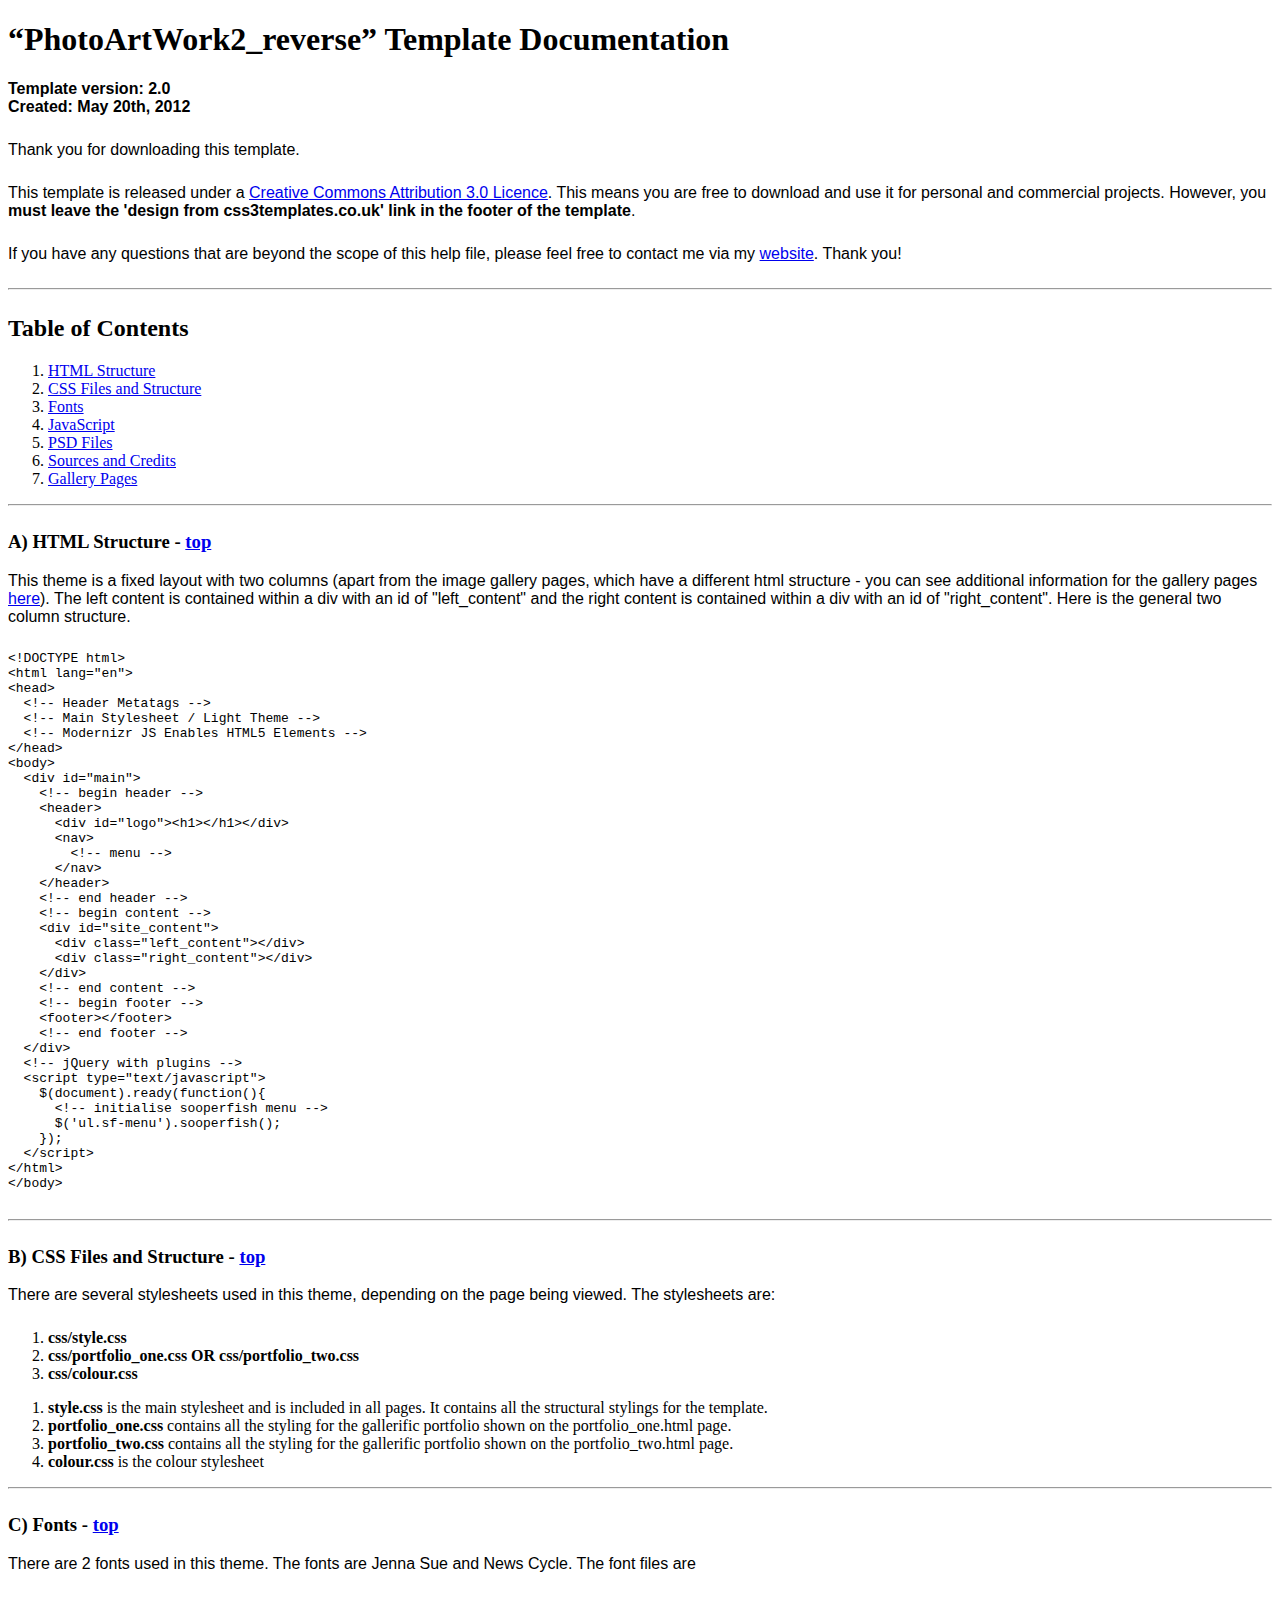
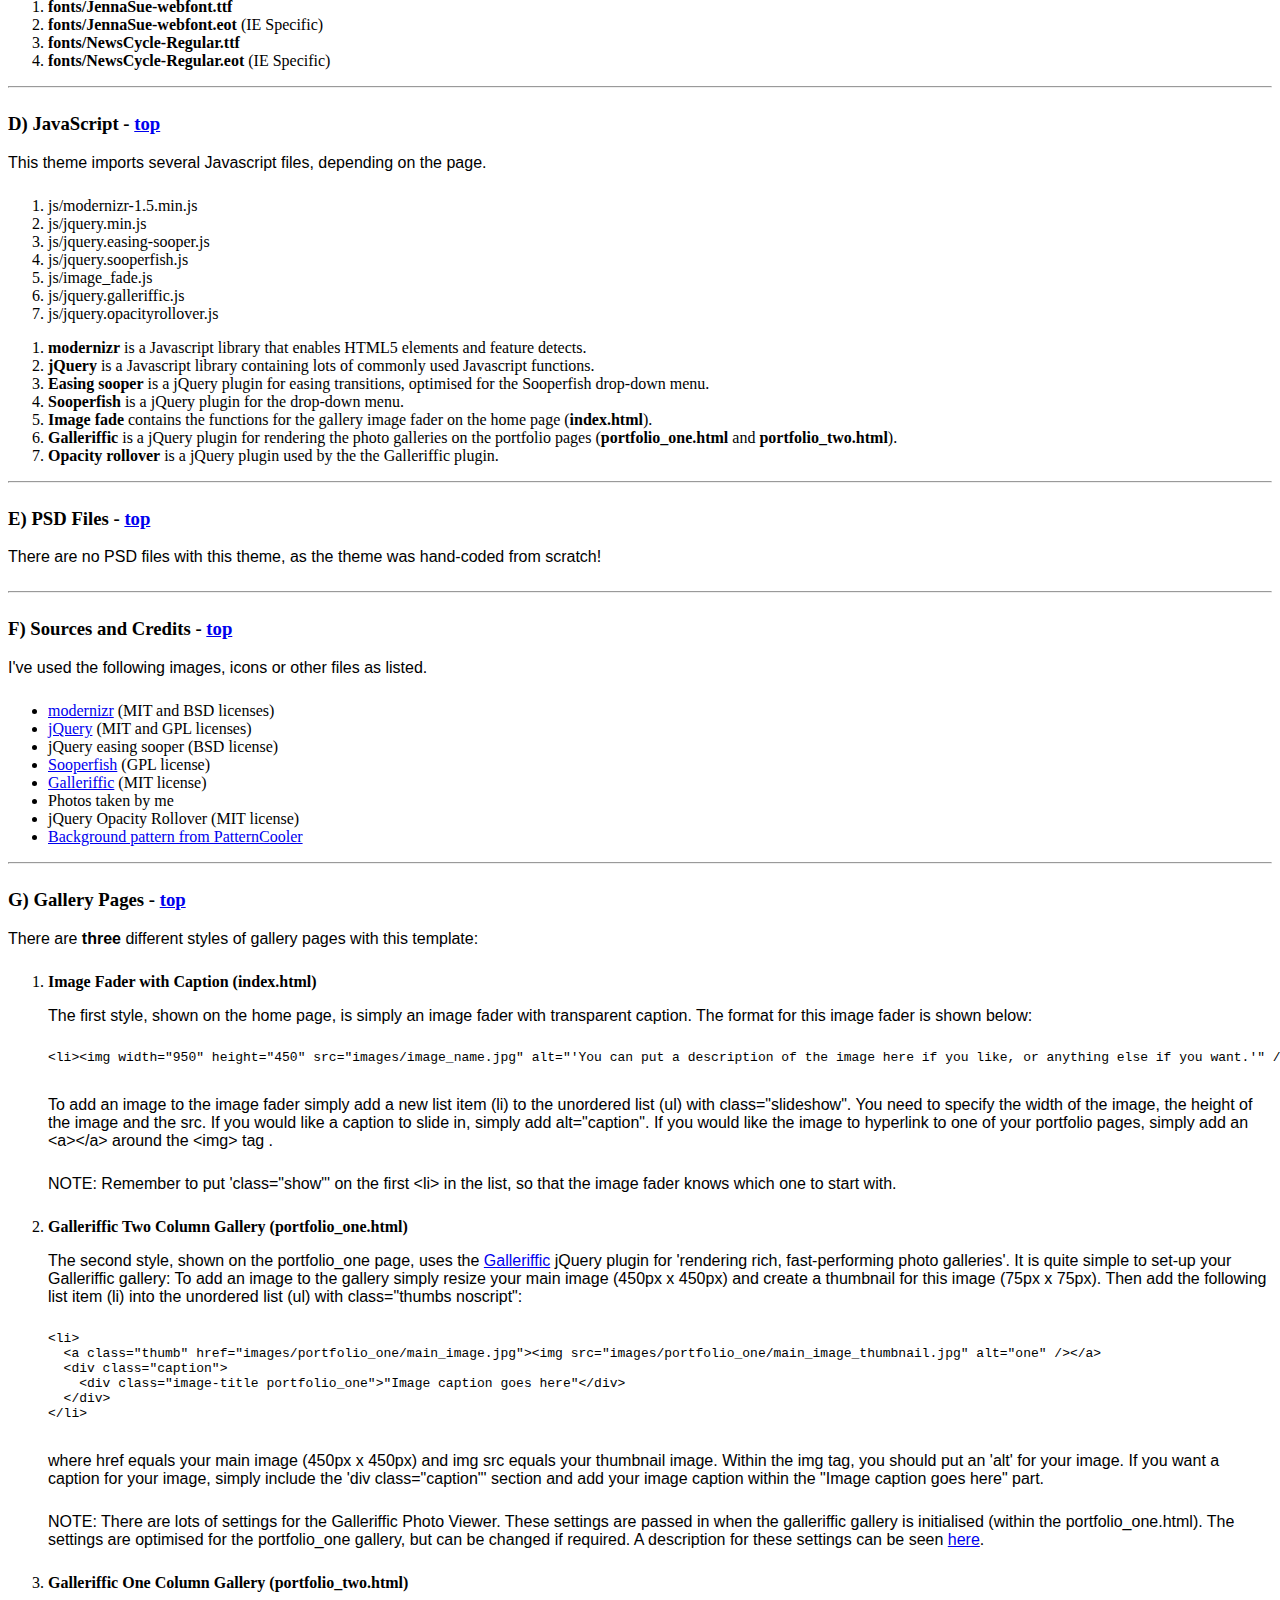
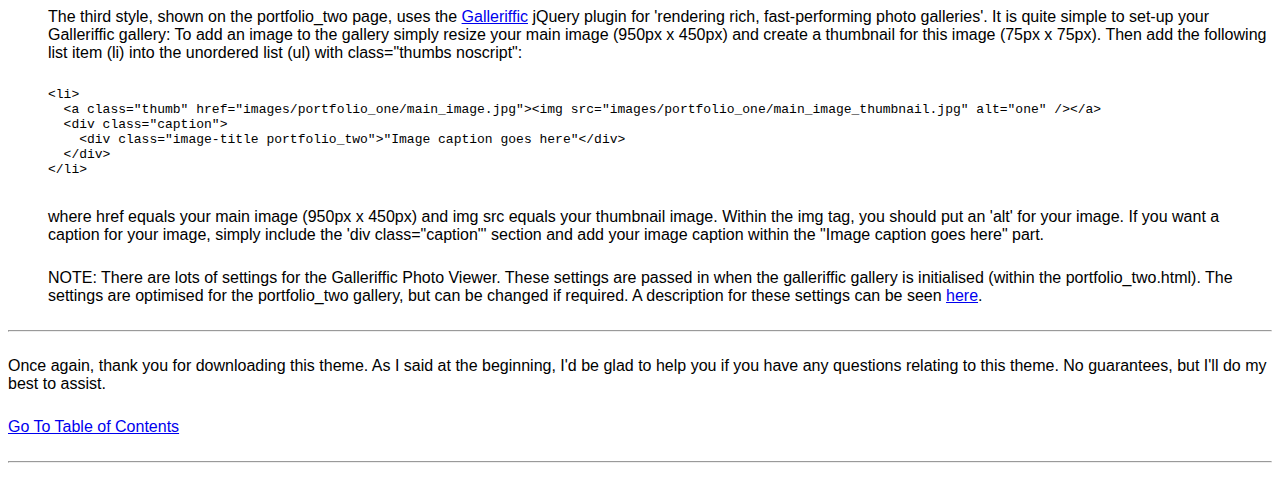
<file: documentation/index.html>
<!DOCTYPE HTML>
<html>
  <meta http-equiv="content-type" content="text/html;charset=utf-8">
  <title>PhotoArtWork2_reverse Template</title>
  <style type="text/css" media="screen">
    p, table, hr, .box { font-family: arial; margin-bottom:25px; }
    .box p { margin-bottom:10px; }
  </style>
</head>


<body>
  <div>

    <h1>&ldquo;PhotoArtWork2_reverse&rdquo; Template Documentation</h1>

    <p><strong>Template version: 2.0<br />Created: May 20th, 2012</strong></p>

    <div>
      <p>Thank you for downloading this template.</p>
      <p>This template is released under a <a href="http://creativecommons.org/licenses/by/3.0">Creative Commons Attribution 3.0 Licence</a>. This means you are free to download and use it for personal and commercial projects. However, you <strong>must leave the 'design from css3templates.co.uk' link in the footer of the template</strong>.</p>
      <p>If you have any questions that are beyond the scope of this help file, please feel free to contact me via my <a href="http://www.css3templates.co.uk">website</a>. Thank you!</p>
    </div>

    <hr>

    <h2 id="toc">Table of Contents</h2>
    <ol>
      <li><a href="#htmlStructure">HTML Structure</a></li>
      <li><a href="#cssFiles">CSS Files and Structure</a></li>
      <li><a href="#fontFiles">Fonts</a></li>
      <li><a href="#javascript">JavaScript</a></li>
      <li><a href="#psdFiles">PSD Files</a></li>
      <li><a href="#credits">Sources and Credits</a></li>
      <li><a href="#galleries">Gallery Pages</a></li>
    </ol>

    <hr>

    <h3 id="htmlStructure"><strong>A) HTML Structure</strong> - <a href="#toc">top</a></h3>
    <p>This theme is a fixed layout with two columns (apart from the image gallery pages, which have a different html structure - you can see additional information for the gallery pages <a href="#galleries">here</a>). The left content is contained within a div with an id of "left_content" and the right content is contained within a div with an id of "right_content". Here is the general two column structure.</p>

    <pre>
&lt;!DOCTYPE html&gt;
&lt;html lang=&quot;en&quot;&gt;
&lt;head&gt;
  &lt;!-- Header Metatags --&gt;
  &lt;!-- Main Stylesheet / Light Theme --&gt;
  &lt;!-- Modernizr JS Enables HTML5 Elements --&gt;
&lt;/head&gt;
&lt;body&gt;
  &lt;div id=&quot;main&quot;&gt;
    &lt;!-- begin header --&gt;
    &lt;header&gt;
      &lt;div id=&quot;logo&quot;&gt;&lt;h1&gt;&lt;/h1&gt;&lt;/div&gt;
      &lt;nav&gt;
        &lt;!-- menu --&gt;
      &lt;/nav&gt;
    &lt;/header&gt;
    &lt;!-- end header --&gt;
    &lt;!-- begin content --&gt;
    &lt;div id=&quot;site_content&quot;&gt;
      &lt;div class=&quot;left_content&quot;&gt;&lt;/div&gt;
      &lt;div class=&quot;right_content&quot;&gt;&lt;/div&gt;
    &lt;/div&gt;
    &lt;!-- end content --&gt;
    &lt;!-- begin footer --&gt;
    &lt;footer&gt;&lt;/footer&gt;
    &lt;!-- end footer --&gt;
  &lt;/div&gt;
  &lt;!-- jQuery with plugins --&gt;
  &lt;script type=&quot;text/javascript&quot;&gt;
    $(document).ready(function(){
      &lt;!-- initialise sooperfish menu --&gt;
      $('ul.sf-menu').sooperfish();
    });
  &lt;/script&gt;
&lt;/html&gt;
&lt;/body&gt;
    </pre>

    <hr>

    <h3 id="cssFiles"><strong>B) CSS Files and Structure</strong> - <a href="#toc">top</a></h3>

    <p>There are several stylesheets used in this theme, depending on the page being viewed. The stylesheets are:</p>
    <ol>
      <li><b>css/style.css</b></li>
      <li><b>css/portfolio_one.css OR css/portfolio_two.css</b></li>
      <li><b>css/colour.css</b></li>
    </ol>

    <ol>
      <li><b>style.css</b> is the main stylesheet and is included in all pages. It contains all the structural stylings for the template.</li>
      <li><b>portfolio_one.css</b> contains all the styling for the gallerific portfolio shown on the portfolio_one.html page.</li>
      <li><b>portfolio_two.css</b> contains all the styling for the gallerific portfolio shown on the portfolio_two.html page.</li>
      <li><b>colour.css</b> is the colour stylesheet</li>
    </ol>

    <hr>

    <h3 id="fontFiles"><strong>C) Fonts</strong> - <a href="#toc">top</a></h3>

    <p>There are 2 fonts used in this theme. The fonts are Jenna Sue and News Cycle. The font files are</p>
    <ol>
      <li><b>fonts/JennaSue-webfont.ttf</b></li>
      <li><b>fonts/JennaSue-webfont.eot</b> (IE Specific)</li>
      <li><b>fonts/NewsCycle-Regular.ttf</b></li>
      <li><b>fonts/NewsCycle-Regular.eot</b> (IE Specific)</li>
    </ol>

    <hr>

    <h3 id="javascript"><strong>D) JavaScript</strong> - <a href="#toc">top</a></h3>

    <p>This theme imports several Javascript files, depending on the page.</p>

    <ol>
      <li>js/modernizr-1.5.min.js</li>
      <li>js/jquery.min.js</li>
      <li>js/jquery.easing-sooper.js</li>
      <li>js/jquery.sooperfish.js</li>
      <li>js/image_fade.js</li>
      <li>js/jquery.galleriffic.js</li>
      <li>js/jquery.opacityrollover.js</li>
    </ol>

    <ol>
      <li><b>modernizr</b> is a Javascript library that enables HTML5 elements and feature detects.</li>
      <li><b>jQuery</b> is a Javascript library containing lots of commonly used Javascript functions.</li>
      <li><b>Easing sooper</b> is a jQuery plugin for easing transitions, optimised for the Sooperfish drop-down menu.</li>
      <li><b>Sooperfish</b> is a jQuery plugin for the drop-down menu.</li>
      <li><b>Image fade</b> contains the functions for the gallery image fader on the home page (<b>index.html</b>).</li>
      <li><b>Galleriffic</b> is a jQuery plugin for rendering the photo galleries on the portfolio pages (<b>portfolio_one.html</b> and <b>portfolio_two.html</b>).</li>
      <li><b>Opacity rollover</b> is a jQuery plugin used by the the Galleriffic plugin.</li>
    </ol>

    <hr>

    <h3 id="psdFiles"><strong>E) PSD Files</strong> - <a href="#toc">top</a></h3>

    <p>There are no PSD files with this theme, as the theme was hand-coded from scratch!</p>

    <hr>

    <h3 id="credits"><strong>F) Sources and Credits</strong> - <a href="#toc">top</a></h3>

    <p>I've used the following images, icons or other files as listed.

    <ul>
      <li><a href="http://www.modernizr.com">modernizr</a> (MIT and BSD licenses)</li>
      <li><a href="http://www.jquery.com">jQuery</a> (MIT and GPL licenses)</li>
      <li>jQuery easing sooper (BSD license)</li>
      <li><a href="http://archive.plugins.jquery.com/project/SooperFish">Sooperfish</a> (GPL license)</li>
      <li><a href="http://www.twospy.com/galleriffic/">Galleriffic</a> (MIT license)</li>
      <li>Photos taken by me</li>
      <li>jQuery Opacity Rollover (MIT license)</li>
      <li><a href="http://www.patterncooler.com">Background pattern from PatternCooler</a></li>
    </ul>

    <hr>

    <h3 id="galleries"><strong>G) Gallery Pages</strong> - <a href="#toc">top</a></h3>

    <p>There are <b>three</b> different styles of gallery pages with this template:</p>
    <ol>
      <li>
        <b>Image Fader with Caption (index.html)</b>
        <p>The first style, shown on the home page, is simply an image fader with transparent caption. The format for this image fader is shown below:</p>

        <pre>
&lt;li&gt;&lt;img width="950" height="450" src="images/image_name.jpg" alt="&apos;You can put a description of the image here if you like, or anything else if you want.&apos;" /&gt;&lt;/li&gt;
        </pre>

        <p>To add an image to the image fader simply add a new list item (li) to the unordered list (ul) with class="slideshow". You need to specify the width of the image, the height of the image and the src. If you would like a caption to slide in, simply add alt="caption". If you would like the image to hyperlink to one of your portfolio pages, simply add an &lt;a&gt;&lt;/a&gt; around the &lt;img&gt; tag .</p>
        <p>NOTE: Remember to put 'class="show"' on the first &lt;li&gt; in the list, so that the image fader knows which one to start with.</p>
      </li>
      <li>
        <b>Galleriffic Two Column Gallery (portfolio_one.html)</b>
        <p>The second style, shown on the portfolio_one page, uses the <a href="http://www.twospy.com/galleriffic/">Galleriffic</a> jQuery plugin for 'rendering rich, fast-performing photo galleries'. It is quite simple to set-up your Galleriffic gallery: To add an image to the gallery simply resize your main image (450px x 450px) and create a thumbnail for this image (75px x 75px). Then add the following list item (li) into the unordered list (ul) with class="thumbs noscript":</p>

        <pre>
&lt;li&gt;
  &lt;a class="thumb" href="images/portfolio_one/main_image.jpg"&gt;&lt;img src="images/portfolio_one/main_image_thumbnail.jpg" alt="one" /&gt;&lt;/a&gt;
  &lt;div class="caption"&gt;
    &lt;div class="image-title portfolio_one"&gt;&quot;Image caption goes here&quot;&lt;/div&gt;
  &lt;/div&gt;
&lt;/li&gt;
        </pre>

        <p>where href equals your main image (450px x 450px) and img src equals your thumbnail image. Within the img tag, you should put an 'alt' for your image. If you want a caption for your image, simply include the 'div class="caption"' section and add your image caption within the "Image caption goes here" part.</p>
        <p>NOTE: There are lots of settings for the Galleriffic Photo Viewer. These settings are passed in when the galleriffic gallery is initialised (within the portfolio_one.html). The settings are optimised for the portfolio_one gallery, but can be changed if required. A description for these settings can be seen <a href="http://www.twospy.com/galleriffic/">here</a>.</p>
      </li>
      <li>
        <b>Galleriffic One Column Gallery (portfolio_two.html)</b>
        <p>The third style, shown on the portfolio_two page, uses the <a href="http://www.twospy.com/galleriffic/">Galleriffic</a> jQuery plugin for 'rendering rich, fast-performing photo galleries'. It is quite simple to set-up your Galleriffic gallery: To add an image to the gallery simply resize your main image (950px x 450px) and create a thumbnail for this image (75px x 75px). Then add the following list item (li) into the unordered list (ul) with class="thumbs noscript":</p>

        <pre>
&lt;li&gt;
  &lt;a class="thumb" href="images/portfolio_one/main_image.jpg"&gt;&lt;img src="images/portfolio_one/main_image_thumbnail.jpg" alt="one" /&gt;&lt;/a&gt;
  &lt;div class="caption"&gt;
    &lt;div class="image-title portfolio_two"&gt;&quot;Image caption goes here&quot;&lt;/div&gt;
  &lt;/div&gt;
&lt;/li&gt;
        </pre>

        <p>where href equals your main image (950px x 450px) and img src equals your thumbnail image. Within the img tag, you should put an 'alt' for your image. If you want a caption for your image, simply include the 'div class="caption"' section and add your image caption within the "Image caption goes here" part.</p>
        <p>NOTE: There are lots of settings for the Galleriffic Photo Viewer. These settings are passed in when the galleriffic gallery is initialised (within the portfolio_two.html). The settings are optimised for the portfolio_two gallery, but can be changed if required. A description for these settings can be seen <a href="http://www.twospy.com/galleriffic/">here</a>.</p>
      </li>
    </ol>

    <hr>

    <p>Once again, thank you for downloading this theme. As I said at the beginning, I'd be glad to help you if you have any questions relating to this theme. No guarantees, but I'll do my best to assist.</p>

    <p><a href="#toc">Go To Table of Contents</a></p>

    <hr>
  </div>
</body>
</html>
</file>
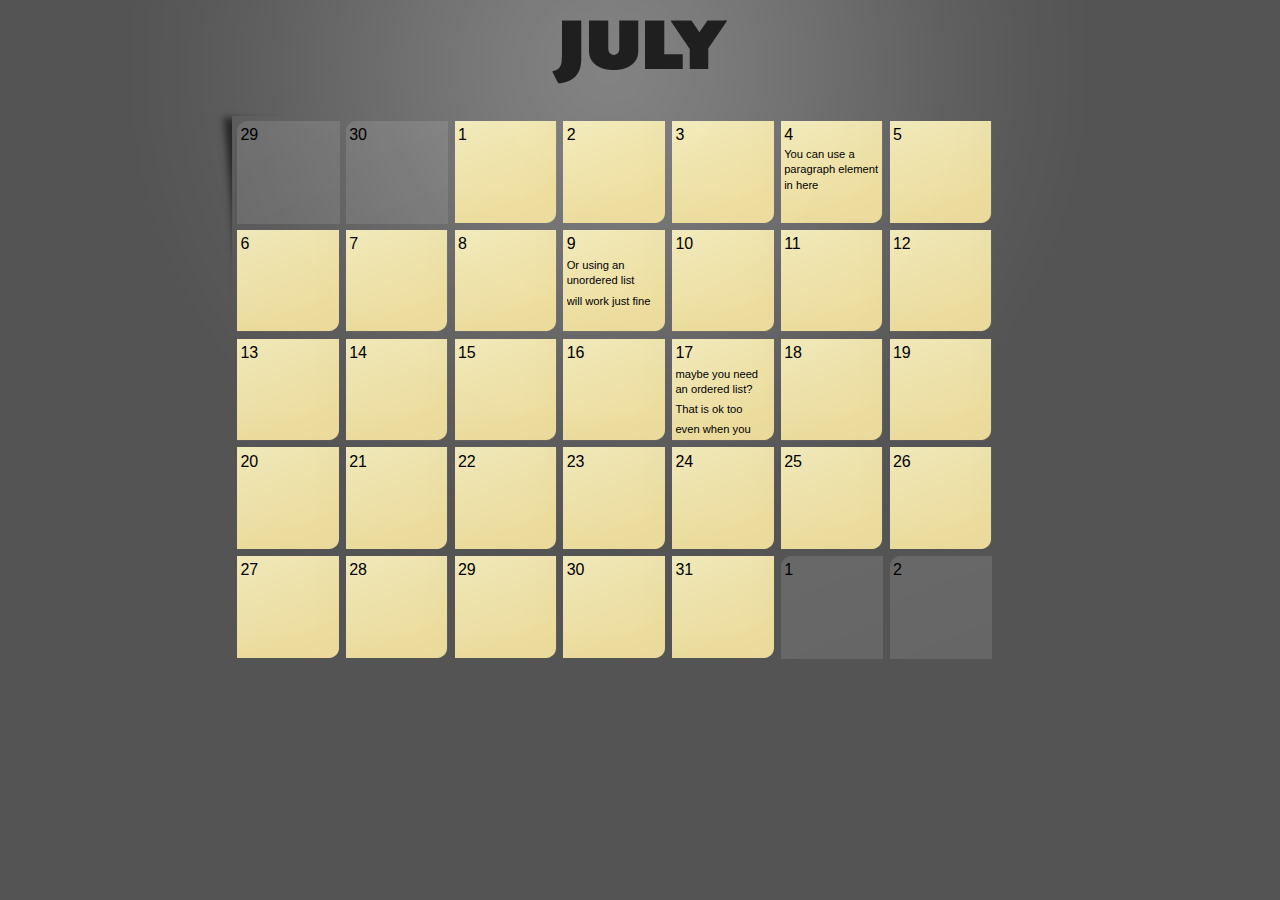
<file: templates/calendar_styled/index.html>
<!DOCTYPE html PUBLIC "-//W3C//DTD XHTML 1.0 Transitional//EN" "http://www.w3.org/TR/xhtml1/DTD/xhtml1-transitional.dtd">
<html xmlns="http://www.w3.org/1999/xhtml">

<head>
	<meta http-equiv="Content-Type" content="text/html; charset=utf-8" />
	<title>Elastic CSS Calendar</title>
	<link rel="stylesheet" type="text/css" href="calendar.css"/>
</head>

<body>
	
	<h1>&larr; July &rarr;</h1>

	
	<ol class="calendar" start="6">
	
		<li id="lastmonth">
			<ul start="29">
				<li>29</li>
				<li>30</li>
			</ul>
		</li>
		
		<li id="thismonth">

			<ul>
				<li>1</li>
				<li>2</li>
				<li>3</li>
				<li class="holiday">4 <p>You can use a paragraph element in here</p></li>
				<li>5</li>

				<li>6</li>
				<li>7</li>
				<li>8</li>
				<li>9 <ul><li>Or using an unordered list</li><li>will work just fine</li></ul></li>
				<li>10</li>

				<li>11</li>
				<li>12</li>
				<li>13</li>
				<li>14</li>
				<li>15</li>
				<li>16</li>

				<li>17<ol><li>maybe you need an ordered list?</li><li>That is ok too</li><li>even when you have too much stuff to do!</li></ol></li>
				<li>18</li>
				<li>19</li>
				<li>20</li>
				<li>21</li>

				<li>22</li>
				<li>23</li>
				<li>24</li>
				<li>25</li>
				<li>26</li>
				<li>27</li>

				<li>28</li>
				<li>29</li>
				<li>30</li>
				<li>31</li>
			</ul>
		</li>
		
		<li id="nextmonth">

			<ul>
				<li>1</li>
				<li>2</li>
			</ul>
		</li>
		
	</ol>

</body>

</html>
</file>
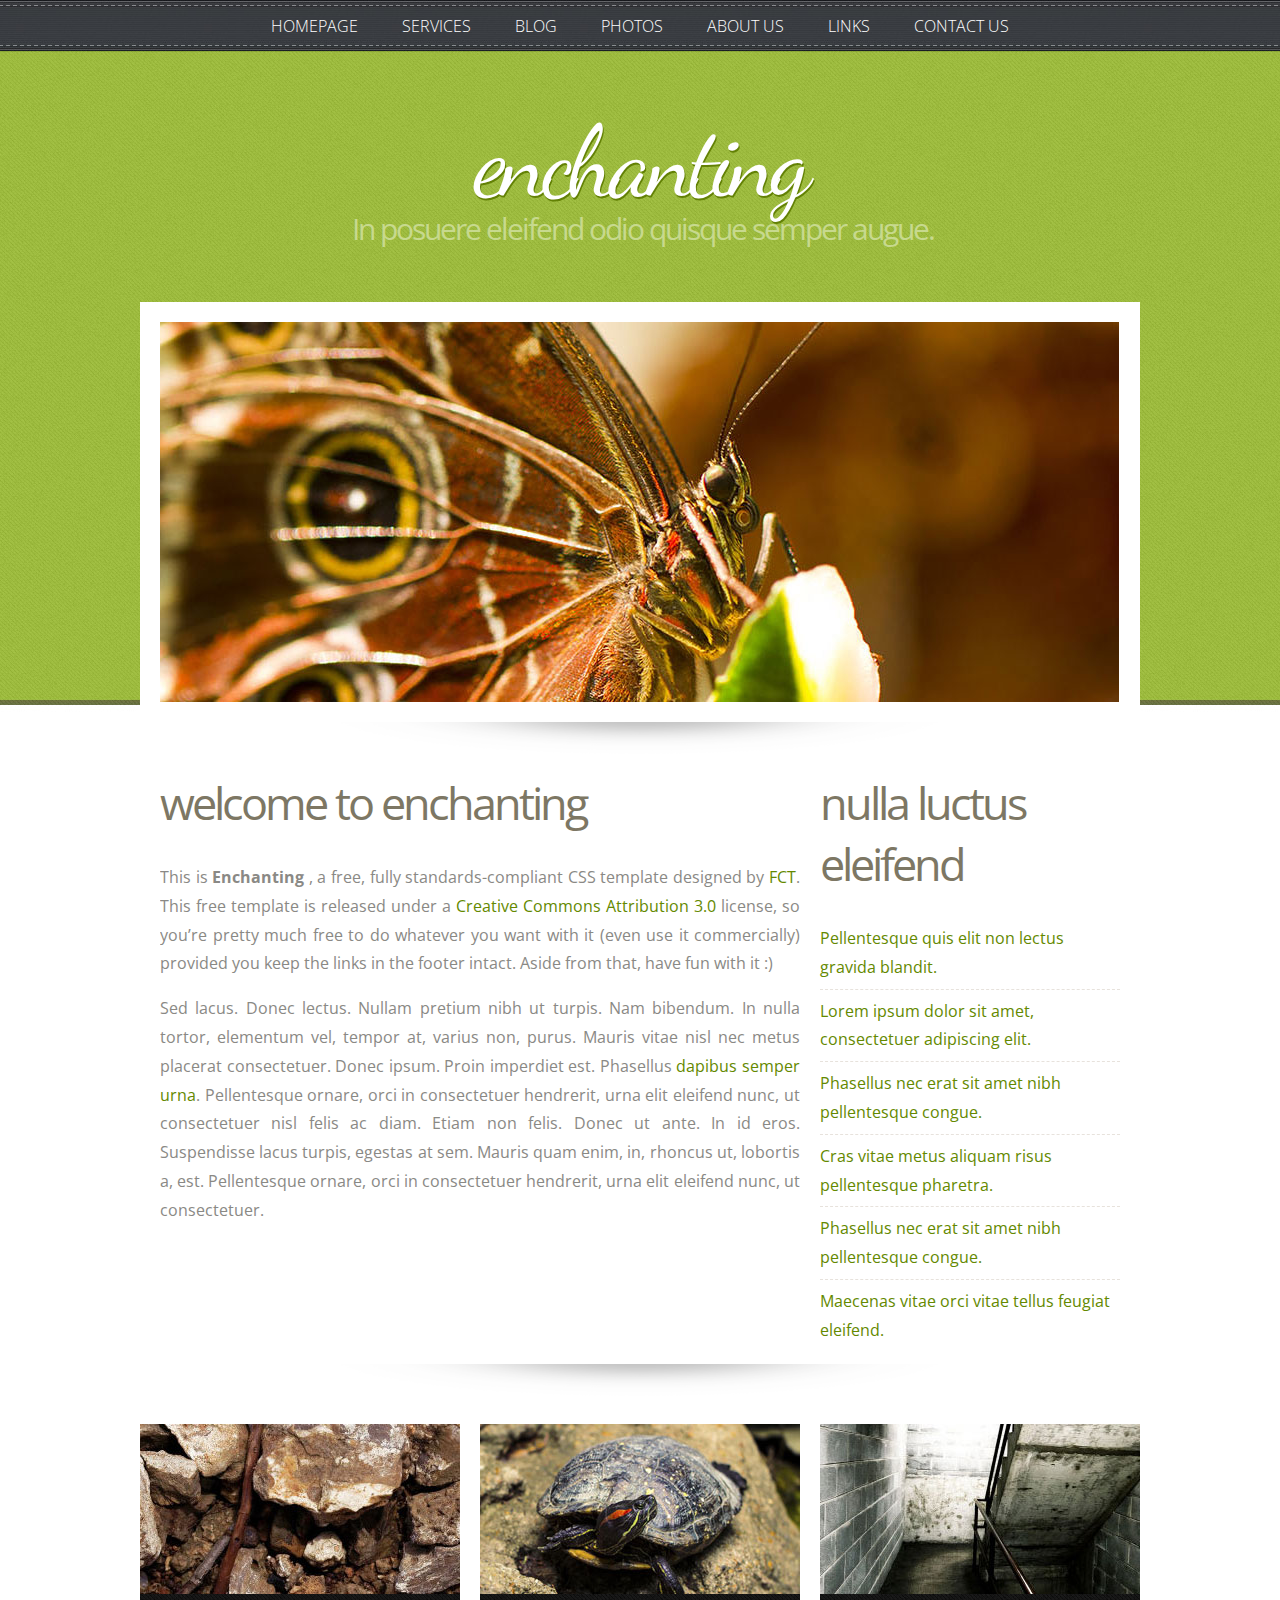
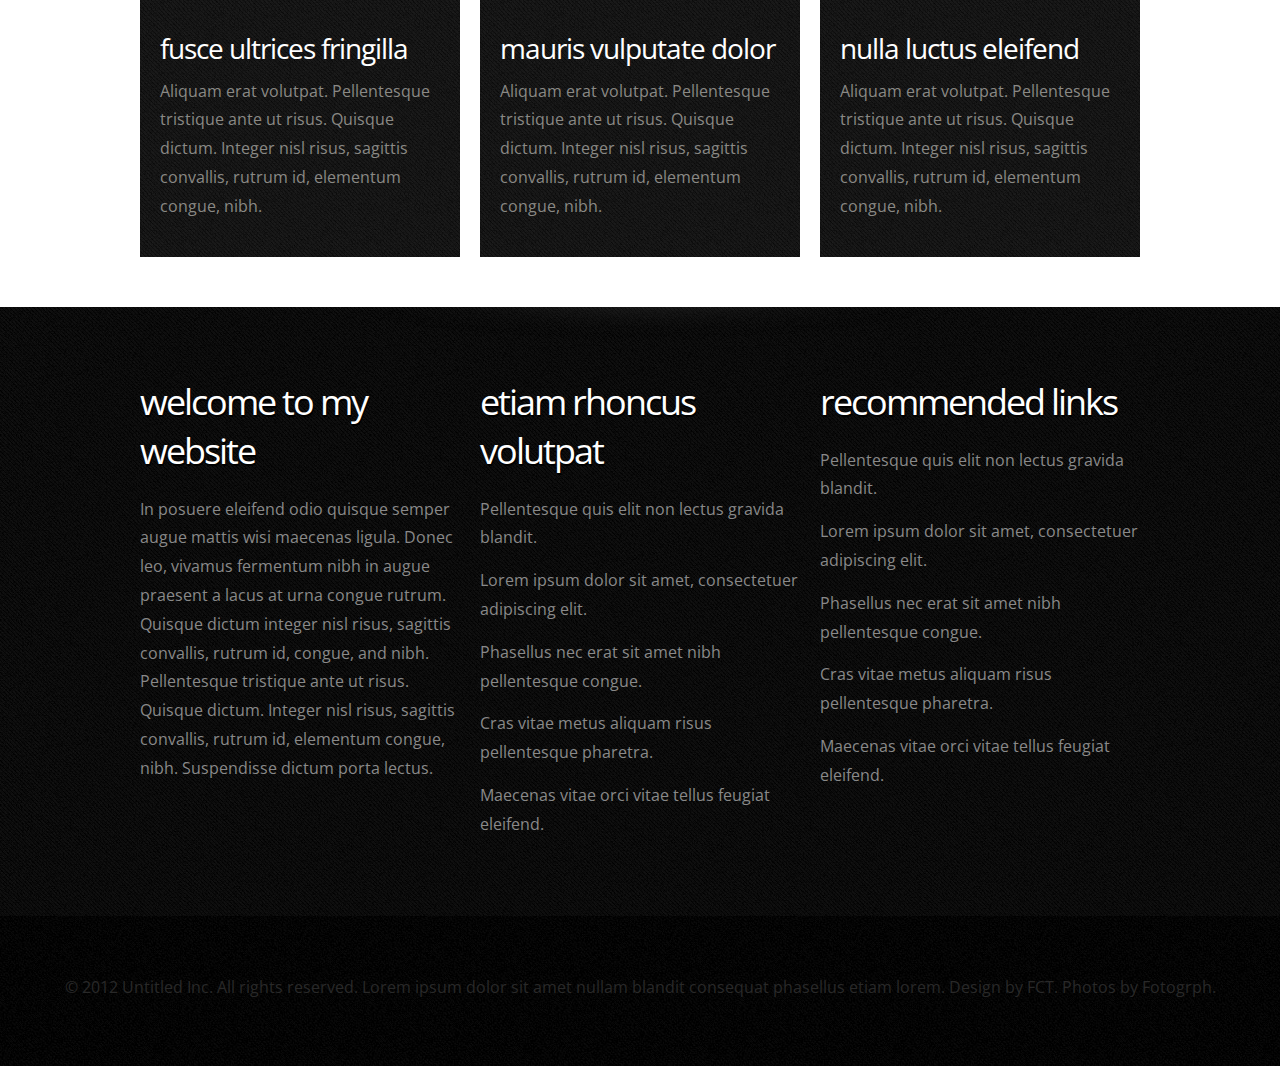
<file: templates/enchanting/index.html>
<!DOCTYPE html PUBLIC "-//W3C//DTD XHTML 1.0 Strict//EN" "http://www.w3.org/TR/xhtml1/DTD/xhtml1-strict.dtd">
<!--
Design by Free CSS Templates
http://www.freecsstemplates.org
Released for free under a Creative Commons Attribution 2.5 License

Name       : Enchanting
Description: A two-column, fixed-width design with dark color scheme.
Version    : 1.0
Released   : 20120818

-->
<html xmlns="http://www.w3.org/1999/xhtml">
<head>
<meta name="keywords" content="" />
<meta name="description" content="" />
<meta http-equiv="content-type" content="text/html; charset=utf-8" />
<title>Enchanting by FCT</title>
<link href="http://fonts.googleapis.com/css?family=Dancing+Script|Open+Sans+Condensed:300" rel="stylesheet" type="text/css" />
<link href="style.css" rel="stylesheet" type="text/css" media="screen" />
</head>
<body>
<div id="wrapper">
	<div id="menu" class="container">
		<ul>
			<li class="current_page_item"><a href="#">Homepage</a></li>
			<li><a href="#">Services</a></li>
			<li><a href="#">Blog</a></li>
			<li><a href="#">Photos</a></li>
			<li><a href="#">About Us</a></li>
			<li><a href="#">Links</a></li>
			<li><a href="#">Contact Us</a></li>
		</ul>
	</div>
	<div id="logo" class="container">
		<h1><a href="#">Enchanting </a></h1>
		<p>In posuere eleifend odio quisque semper augue.</p>
	</div>
	<div id="page" class="container">
		<div id="banner"><img src="images/img03.jpg" width="959" height="380" alt="" /></div>
		<div id="content">
			<div class="post">
				<h2 class="title"><a href="#">Welcome to Enchanting </a></h2>
				<div class="entry">
					<p>This is <strong>Enchanting </strong>, a free, fully standards-compliant CSS template designed by <a href="http://www.freecsstemplates.org">FCT</a>.  This free template is released under a <a href="http://creativecommons.org/licenses/by/3.0/">Creative Commons Attribution 3.0</a> license, so you’re pretty much free to do whatever you want with it (even use it commercially) provided you keep the links in the footer intact. Aside from that, have fun with it :)</p>
					<p>Sed lacus. Donec lectus. Nullam pretium nibh ut turpis. Nam bibendum. In nulla tortor, elementum vel, tempor at, varius non, purus. Mauris vitae nisl nec metus placerat consectetuer. Donec ipsum. Proin imperdiet est. Phasellus <a href="#">dapibus semper urna</a>. Pellentesque ornare, orci in consectetuer hendrerit, urna elit eleifend nunc, ut consectetuer nisl felis ac diam. Etiam non felis. Donec ut ante. In id eros. Suspendisse lacus turpis,  egestas at sem.  Mauris quam enim,  in, rhoncus ut, lobortis a, est. Pellentesque ornare, orci in consectetuer hendrerit, urna elit eleifend nunc, ut consectetuer. </p>
				</div>
			</div>
			<div style="clear: both;">&nbsp;</div>
		</div>
		<!-- end #content -->
		<div id="sidebar">
			<div>
				<h2>Nulla luctus eleifend</h2>
				<ul class="list-style1">
					<li class="first"><a href="#">Pellentesque quis elit non lectus gravida blandit.</a></li>
					<li><a href="#">Lorem ipsum dolor sit amet, consectetuer adipiscing elit.</a></li>
					<li><a href="#">Phasellus nec erat sit amet nibh pellentesque congue.</a></li>
					<li><a href="#">Cras vitae metus aliquam risus pellentesque pharetra.</a></li>
					<li><a href="#">Phasellus nec erat sit amet nibh pellentesque congue.</a></li>
					<li><a href="#">Maecenas vitae orci vitae tellus feugiat eleifend.</a></li>
				</ul>
			</div>
		</div>
		<!-- end #sidebar -->
		<div style="clear: both;">&nbsp;</div>
	</div>
	<!-- end #page -->
	<div id="three-column" class="container">
		<div id="tbox1">
			<div class="box-style">
				<div class="image"><img src="images/img07.jpg" width="320" height="170" alt="" /></div>
				<div class="arrow"></div>
				<div class="content">
					<h2>Fusce ultrices fringilla</h2>
					<p>Aliquam erat volutpat. Pellentesque tristique ante ut risus. Quisque dictum. Integer nisl risus, sagittis convallis, rutrum id, elementum congue, nibh. </p>
				</div>
			</div>
		</div>
		<div id="tbox2">
			<div class="box-style">
				<div class="image"><img src="images/img08.jpg" width="320" height="170" alt="" /></div>
				<div class="arrow"></div>
				<div class="content">
					<h2>Mauris vulputate dolor</h2>
					<p>Aliquam erat volutpat. Pellentesque tristique ante ut risus. Quisque dictum. Integer nisl risus, sagittis convallis, rutrum id, elementum congue, nibh. </p>
				</div>
			</div>
		</div>
		<div id="tbox3">
			<div class="box-style">
				<div class="image"><img src="images/img09.jpg" width="320" height="170" alt="" /></div>
				<div class="arrow"></div>
				<div class="content">
					<h2>Nulla luctus eleifend </h2>
					<p>Aliquam erat volutpat. Pellentesque tristique ante ut risus. Quisque dictum. Integer nisl risus, sagittis convallis, rutrum id, elementum congue, nibh.</p>
				</div>
			</div>
		</div>
	</div>
</div>
<div id="footer-content" class="container">
	<div id="footer-bg">
		<div id="column1">
			<h2>Welcome to my website</h2>
			<p>In posuere eleifend odio quisque semper augue mattis wisi maecenas ligula. Donec leo, vivamus fermentum nibh in augue praesent a lacus at urna congue rutrum. Quisque dictum integer nisl risus, sagittis convallis, rutrum id, congue, and nibh. Pellentesque tristique ante ut risus. Quisque dictum. Integer nisl risus, sagittis convallis, rutrum id, elementum congue, nibh. Suspendisse dictum porta lectus.<br />
			</p>
		</div>
		<div id="column2">
			<h2>Etiam rhoncus volutpat</h2>
			<ul class="list-style2">
				<li class="first"><a href="#">Pellentesque quis elit non lectus gravida blandit.</a></li>
				<li><a href="#">Lorem ipsum dolor sit amet, consectetuer adipiscing elit.</a></li>
				<li><a href="#">Phasellus nec erat sit amet nibh pellentesque congue.</a></li>
				<li><a href="#">Cras vitae metus aliquam risus pellentesque pharetra.</a></li>
				<li><a href="#">Maecenas vitae orci vitae tellus feugiat eleifend.</a></li>
			</ul>
		</div>
		<div id="column3">
			<h2>Recommended Links</h2>
			<ul class="list-style2">
				<li class="first"><a href="#">Pellentesque quis elit non lectus gravida blandit.</a></li>
				<li><a href="#">Lorem ipsum dolor sit amet, consectetuer adipiscing elit.</a></li>
				<li><a href="#">Phasellus nec erat sit amet nibh pellentesque congue.</a></li>
				<li><a href="#">Cras vitae metus aliquam risus pellentesque pharetra.</a></li>
				<li><a href="#">Maecenas vitae orci vitae tellus feugiat eleifend.</a></li>
			</ul>
		</div>
	</div>
</div>
<div id="footer">
	<p>© 2012 Untitled Inc. All rights reserved. Lorem ipsum dolor sit amet nullam blandit consequat phasellus etiam lorem. Design by <a href="http://www.freecsstemplates.org">FCT</a>.  Photos by <a href="http://fotogrph.com/">Fotogrph</a>.</p>
</div>
<!-- end #footer -->
</body>
</html>
</file>
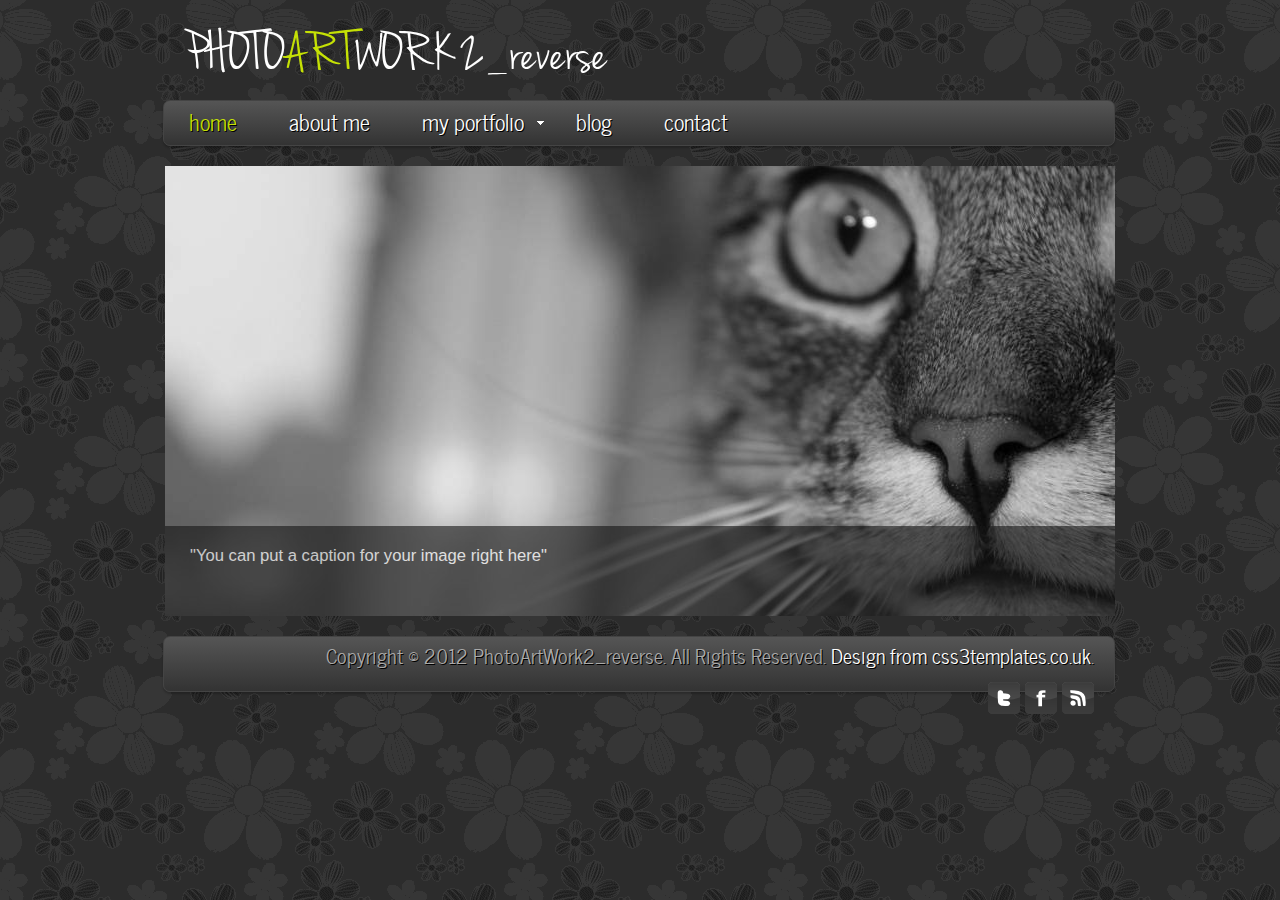
<file: templates/photoartwork2/photoartwork2_reverse/index.html>
<!DOCTYPE HTML>
<html>

<head>
  <title>PhotoArtWork2_reverse</title>
  <meta name="description" content="website description" />
  <meta name="keywords" content="website keywords, website keywords" />
  <meta http-equiv="content-type" content="text/html; charset=UTF-8" />
  <!-- stylesheets -->
  <link href="css/style.css" rel="stylesheet" type="text/css" />
  <link href="css/colour.css" rel="stylesheet" type="text/css" />
  <!-- modernizr enables HTML5 elements and feature detects -->
  <script type="text/javascript" src="js/modernizr-1.5.min.js"></script>
</head>

<body>
  <div id="main">

    <!-- begin header -->
    <header>
      <div id="logo"><h1>PHOTO<a href="#">ART</a>WORK 2_reverse</h1></div>
      <nav>
        <ul class="sf-menu" id="nav">
          <li class="selected"><a href="index.html">home</a></li>
          <li><a href="about.html">about me</a></li>
          <li><a href="#">my portfolio</a>
            <ul>
              <li><a href="portfolio_one.html">portfolio_one</a></li>
              <li><a href="portfolio_two.html">portfolio_two</a></li>
            </ul>
          </li>
          <li><a href="blog.html">blog</a></li>
          <li><a href="contact.php">contact</a></li>
        </ul>
      </nav>
    </header>
    <!-- end header -->

    <!-- begin content -->
    <div id="site_content">
      <ul class="slideshow">
        <li class="show"><img width="950" height="450" src="images/home_1.jpg" alt="&quot;You can put a caption for your image right here&quot;" /></li>
        <li><img width="950" height="450" src="images/home_2.jpg" alt="&quot;You can put a description of the image here if you like, or anything else if you want.&quot;" /></li>
        <li><img width="950" height="450" src="images/home_3.jpg" alt="&quot;You can put a description of the image here if you like, or anything else if you want.&quot;" /></li>
      </ul>
    </div>
    <!-- end content -->

    <!-- begin footer -->
    <footer>
      <p>Copyright &copy; 2012 PhotoArtWork2_reverse. All Rights Reserved. <a href="http://www.css3templates.co.uk">Design from css3templates.co.uk</a>.</p>
      <p><img src="images/twitter.png" alt="twitter" />&nbsp;<img src="images/facebook.png" alt="facebook" />&nbsp;<img src="images/rss.png" alt="rss" /></p>
    </footer>
    <!-- end footer -->

  </div>
  <!-- javascript at the bottom for fast page loading -->
  <script type="text/javascript" src="js/jquery.min.js"></script>
  <script type="text/javascript" src="js/jquery.easing-sooper.js"></script>
  <script type="text/javascript" src="js/jquery.sooperfish.js"></script>
  <script type="text/javascript" src="js/image_fade.js"></script>
  <!-- initialise sooperfish menu -->
  <script type="text/javascript">
    $(document).ready(function() {
      $('ul.sf-menu').sooperfish();
    });
  </script>
</body>
</html>
</file>
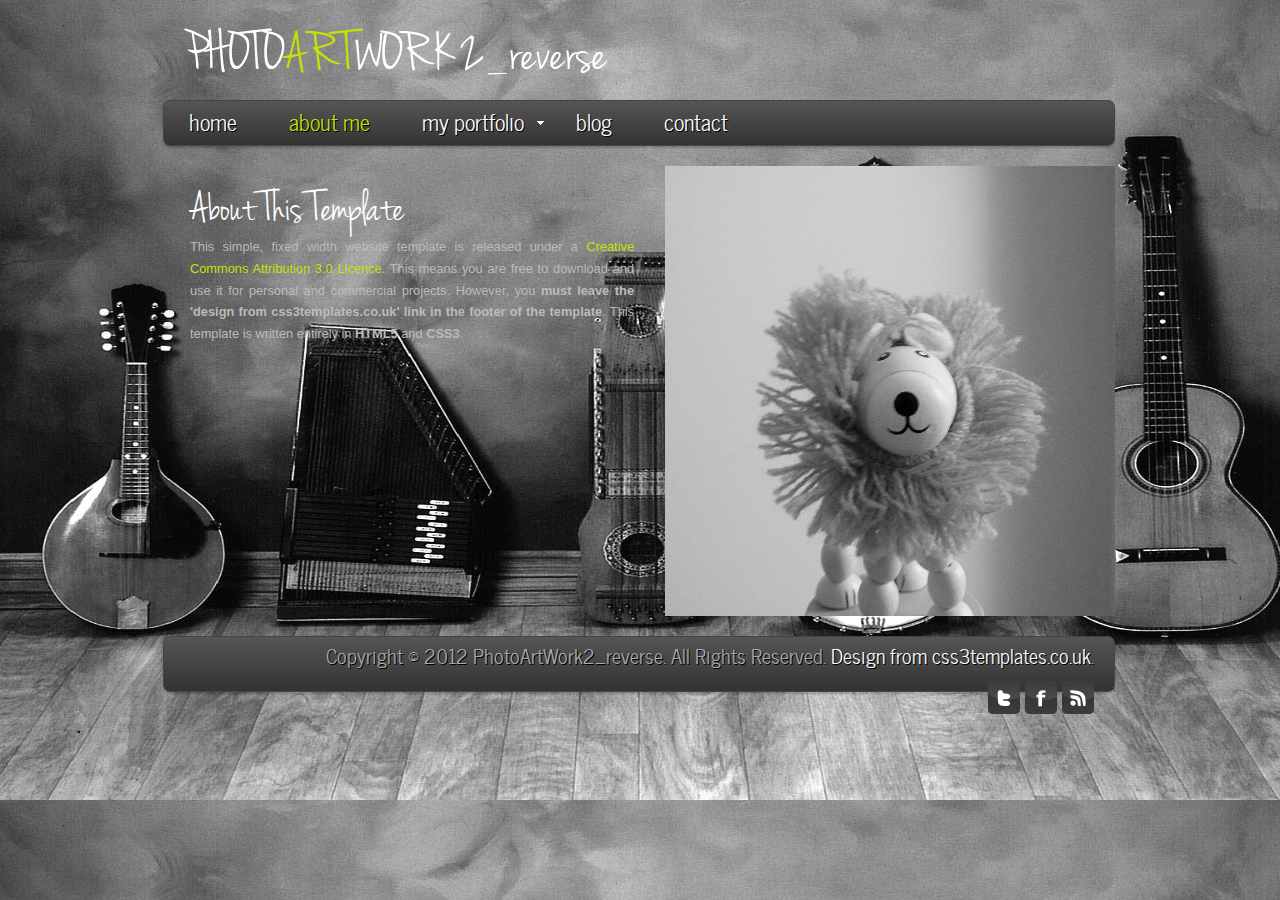
<file: about.html>
<!DOCTYPE HTML>
<html>

<head>
  <title>PhotoArtWork2_reverse</title>
  <meta name="description" content="website description" />
  <meta name="keywords" content="website keywords, website keywords" />
  <meta http-equiv="content-type" content="text/html; charset=UTF-8" />
  <!-- stylesheets -->
  <link href="css/style.css" rel="stylesheet" type="text/css" />
  <link href="css/colour.css" rel="stylesheet" type="text/css" />
  <!-- modernizr enables HTML5 elements and feature detects -->
  <script type="text/javascript" src="js/modernizr-1.5.min.js"></script>
</head>

<body>
  <div id="main">

    <!-- begin header -->
    <header>
      <div id="logo"><h1>PHOTO<a href="#">ART</a>WORK 2_reverse</h1></div>
      <nav>
        <ul class="sf-menu" id="nav">
          <li><a href="index.html">home</a></li>
          <li class="selected"><a href="about.html">about me</a></li>
          <li><a href="#">my portfolio</a>
            <ul>
              <li><a href="portfolio_one.html">portfolio_one</a></li>
              <li><a href="portfolio_two.html">portfolio_two</a></li>
            </ul>
          </li>
          <li><a href="blog.html">blog</a></li>
          <li><a href="contact.php">contact</a></li>
        </ul>
      </nav>
    </header>
    <!-- end header -->

    <!-- begin content -->
    <div id="site_content">
      <div id="left_content">
        <h1>About This Template</h1>
        <p>This simple, fixed width website template is released under a <a href="http://creativecommons.org/licenses/by/3.0">Creative Commons Attribution 3.0 Licence</a>. This means you are free to download and use it for personal and commercial projects. However, you <strong>must leave the 'design from css3templates.co.uk' link in the footer of the template</strong>. This template is written entirely in <strong>HTML5</strong> and <strong>CSS3</strong>.</p>
      </div>
      <div id="right_content">
        <img style="float: left;" src="images/about.jpg" title="about me" alt="about me"/>
      </div>
    </div>
    <!-- end content -->

    <!-- begin footer -->
    <footer>
      <p>Copyright &copy; 2012 PhotoArtWork2_reverse. All Rights Reserved. <a href="http://www.css3templates.co.uk">Design from css3templates.co.uk</a>.</p>
      <p><img src="images/twitter.png" alt="twitter" />&nbsp;<img src="images/facebook.png" alt="facebook" />&nbsp;<img src="images/rss.png" alt="rss" /></p>
    </footer>
    <!-- end footer -->

  </div>
  <!-- javascript at the bottom for fast page loading -->
  <script type="text/javascript" src="js/jquery.min.js"></script>
  <script type="text/javascript" src="js/jquery.easing-sooper.js"></script>
  <script type="text/javascript" src="js/jquery.sooperfish.js"></script>
  <!-- initialise sooperfish menu -->
  <script type="text/javascript">
    $(document).ready(function() {
      $('ul.sf-menu').sooperfish();
    });
  </script>
</body>
</html>
</file>
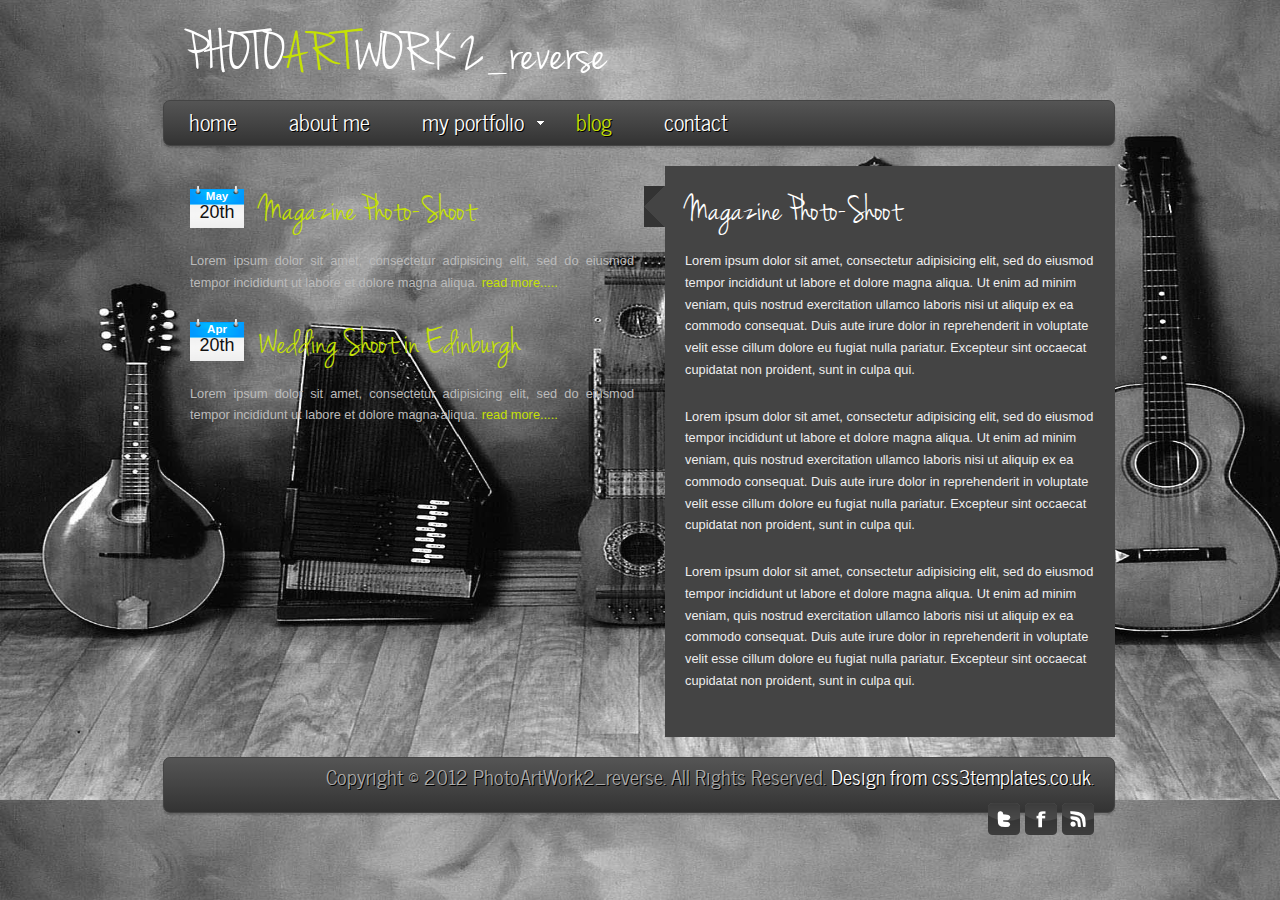
<file: blog.html>
<!DOCTYPE HTML>
<html>

<head>
  <title>PhotoArtWork2_reverse</title>
  <meta name="description" content="website description" />
  <meta name="keywords" content="website keywords, website keywords" />
  <meta http-equiv="content-type" content="text/html; charset=UTF-8" />
  <!-- stylesheets -->
  <link href="css/style.css" rel="stylesheet" type="text/css" />
  <link href="css/colour.css" rel="stylesheet" type="text/css" />
  <!-- modernizr enables HTML5 elements and feature detects -->
  <script type="text/javascript" src="js/modernizr-1.5.min.js"></script>
</head>

<body>
  <div id="main">

    <!-- begin header -->
    <header>
      <div id="logo"><h1>PHOTO<a href="#">ART</a>WORK 2_reverse</h1></div>
      <nav>
        <ul class="sf-menu" id="nav">
          <li><a href="index.html">home</a></li>
          <li><a href="about.html">about me</a></li>
          <li><a href="#">my portfolio</a>
            <ul>
              <li><a href="portfolio_one.html">portfolio_one</a></li>
              <li><a href="portfolio_two.html">portfolio_two</a></li>
            </ul>
          </li>
          <li class="selected"><a href="blog.html">blog</a></li>
          <li><a href="contact.php">contact</a></li>
        </ul>
      </nav>
    </header>
    <!-- end header -->

    <!-- begin content -->
    <div id="site_content">
      <div id="left_content">
        <div id="blog_container">
          <div class="blog"><h2>May</h2><h3>20th</h3></div>
          <h4 class="select"><a href="blog.html">Magazine Photo-Shoot</a></h4>
          <p>Lorem ipsum dolor sit amet, consectetur adipisicing elit, sed do eiusmod tempor incididunt ut labore et dolore magna aliqua. <a href="">read more.....</a></p>
          <div class="blog"><h2>Apr</h2><h3>20th</h3></div>
          <h4><a href="blog_2004.html">Wedding Shoot in Edinburgh</a></h4>
          <p>Lorem ipsum dolor sit amet, consectetur adipisicing elit, sed do eiusmod tempor incididunt ut labore et dolore magna aliqua. <a href="">read more.....</a></p>
        </div>
      </div>
      <div id="right_content">
        <div id="blog_text">
          <h1>Magazine Photo-Shoot</h1>
          <p>Lorem ipsum dolor sit amet, consectetur adipisicing elit, sed do eiusmod tempor incididunt ut labore et dolore magna aliqua. Ut enim ad minim veniam, quis nostrud exercitation ullamco laboris nisi ut aliquip ex ea commodo consequat. Duis aute irure dolor in reprehenderit in voluptate velit esse cillum dolore eu fugiat nulla pariatur. Excepteur sint occaecat cupidatat non proident, sunt in culpa qui.</p>
          <p>Lorem ipsum dolor sit amet, consectetur adipisicing elit, sed do eiusmod tempor incididunt ut labore et dolore magna aliqua. Ut enim ad minim veniam, quis nostrud exercitation ullamco laboris nisi ut aliquip ex ea commodo consequat. Duis aute irure dolor in reprehenderit in voluptate velit esse cillum dolore eu fugiat nulla pariatur. Excepteur sint occaecat cupidatat non proident, sunt in culpa qui.</p>
          <p>Lorem ipsum dolor sit amet, consectetur adipisicing elit, sed do eiusmod tempor incididunt ut labore et dolore magna aliqua. Ut enim ad minim veniam, quis nostrud exercitation ullamco laboris nisi ut aliquip ex ea commodo consequat. Duis aute irure dolor in reprehenderit in voluptate velit esse cillum dolore eu fugiat nulla pariatur. Excepteur sint occaecat cupidatat non proident, sunt in culpa qui.</p>
        </div>
      </div>
    </div>
    <!-- end content -->

    <!-- begin footer -->
    <footer>
      <p>Copyright &copy; 2012 PhotoArtWork2_reverse. All Rights Reserved. <a href="http://www.css3templates.co.uk">Design from css3templates.co.uk</a>.</p>
      <p><img src="images/twitter.png" alt="twitter" />&nbsp;<img src="images/facebook.png" alt="facebook" />&nbsp;<img src="images/rss.png" alt="rss" /></p>
    </footer>
    <!-- end footer -->

  </div>
  <!-- javascript at the bottom for fast page loading -->
  <script type="text/javascript" src="js/jquery.min.js"></script>
  <script type="text/javascript" src="js/jquery.easing-sooper.js"></script>
  <script type="text/javascript" src="js/jquery.sooperfish.js"></script>
  <!-- initialise sooperfish menu -->
  <script type="text/javascript">
    $(document).ready(function() {
      $('ul.sf-menu').sooperfish();
    });
  </script>
</body>
</html>
</file>
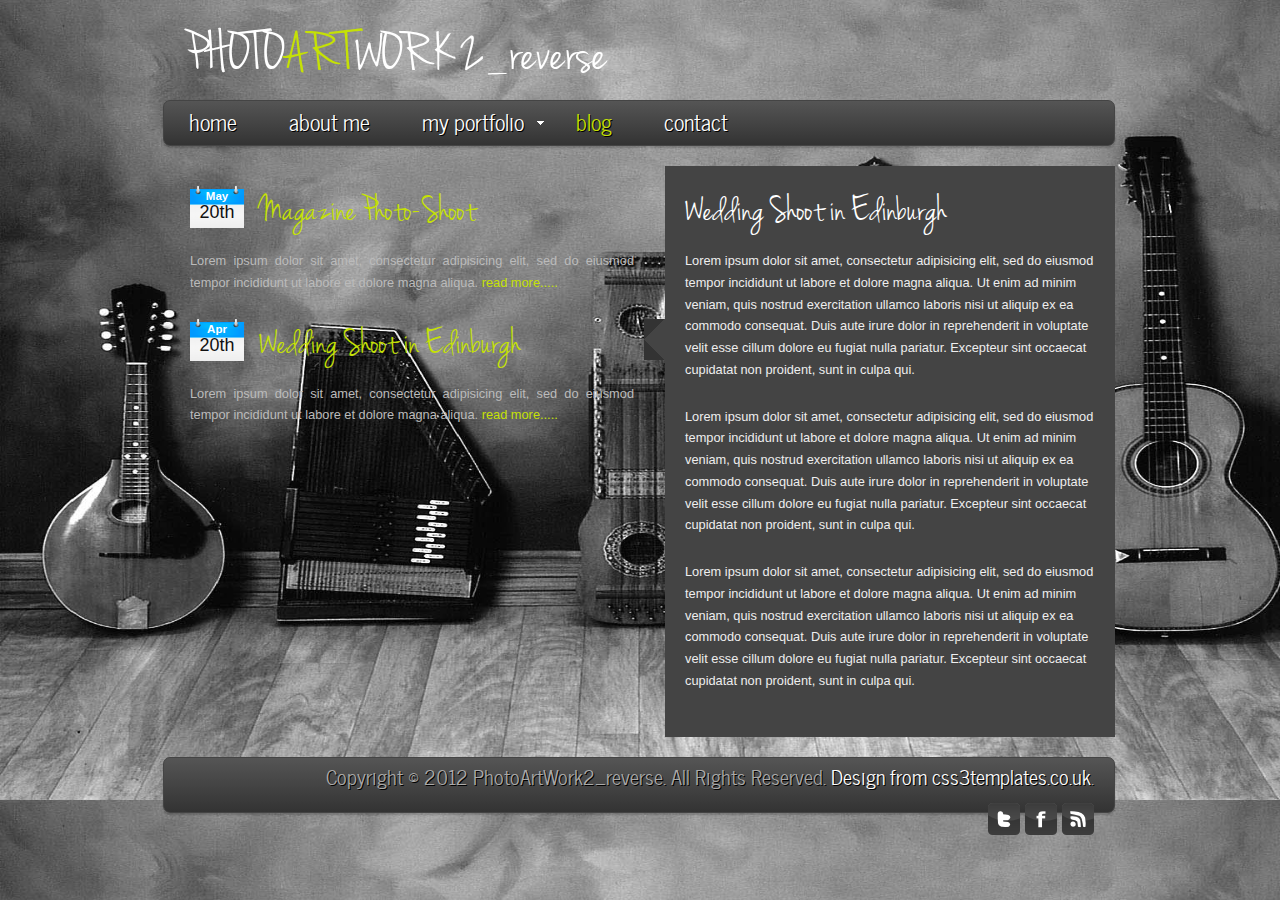
<file: blog_2004.html>
<!DOCTYPE HTML>
<html>

<head>
  <title>PhotoArtWork2_reverse</title>
  <meta name="description" content="website description" />
  <meta name="keywords" content="website keywords, website keywords" />
  <meta http-equiv="content-type" content="text/html; charset=UTF-8" />
  <!-- stylesheets -->
  <link href="css/style.css" rel="stylesheet" type="text/css" />
  <link href="css/colour.css" rel="stylesheet" type="text/css" />
  <!-- modernizr enables HTML5 elements and feature detects -->
  <script type="text/javascript" src="js/modernizr-1.5.min.js"></script>
</head>

<body>
  <div id="main">

    <!-- begin header -->
    <header>
      <div id="logo"><h1>PHOTO<a href="#">ART</a>WORK 2_reverse</h1></div>
      <nav>
        <ul class="sf-menu" id="nav">
          <li><a href="index.html">home</a></li>
          <li><a href="about.html">about me</a></li>
          <li><a href="#">my portfolio</a>
            <ul>
              <li><a href="portfolio_one.html">portfolio_one</a></li>
              <li><a href="portfolio_two.html">portfolio_two</a></li>
            </ul>
          </li>
          <li class="selected"><a href="blog.html">blog</a></li>
          <li><a href="contact.php">contact</a></li>
        </ul>
      </nav>
    </header>
    <!-- end header -->

    <!-- begin content -->
    <div id="site_content">
      <div id="left_content">
        <div id="blog_container">
          <div class="blog"><h2>May</h2><h3>20th</h3></div>
          <h4><a href="blog.html">Magazine Photo-Shoot</a></h4>
          <p>Lorem ipsum dolor sit amet, consectetur adipisicing elit, sed do eiusmod tempor incididunt ut labore et dolore magna aliqua. <a href="">read more.....</a></p>
          <div class="blog"><h2>Apr</h2><h3>20th</h3></div>
          <h4 class="select"><a href="blog_2004.html">Wedding Shoot in Edinburgh</a></h4>
          <p>Lorem ipsum dolor sit amet, consectetur adipisicing elit, sed do eiusmod tempor incididunt ut labore et dolore magna aliqua. <a href="">read more.....</a></p>
        </div>
      </div>
      <div id="right_content">
        <div id="blog_text">
          <h1>Wedding Shoot in Edinburgh</h1>
          <p>Lorem ipsum dolor sit amet, consectetur adipisicing elit, sed do eiusmod tempor incididunt ut labore et dolore magna aliqua. Ut enim ad minim veniam, quis nostrud exercitation ullamco laboris nisi ut aliquip ex ea commodo consequat. Duis aute irure dolor in reprehenderit in voluptate velit esse cillum dolore eu fugiat nulla pariatur. Excepteur sint occaecat cupidatat non proident, sunt in culpa qui.</p>
          <p>Lorem ipsum dolor sit amet, consectetur adipisicing elit, sed do eiusmod tempor incididunt ut labore et dolore magna aliqua. Ut enim ad minim veniam, quis nostrud exercitation ullamco laboris nisi ut aliquip ex ea commodo consequat. Duis aute irure dolor in reprehenderit in voluptate velit esse cillum dolore eu fugiat nulla pariatur. Excepteur sint occaecat cupidatat non proident, sunt in culpa qui.</p>
          <p>Lorem ipsum dolor sit amet, consectetur adipisicing elit, sed do eiusmod tempor incididunt ut labore et dolore magna aliqua. Ut enim ad minim veniam, quis nostrud exercitation ullamco laboris nisi ut aliquip ex ea commodo consequat. Duis aute irure dolor in reprehenderit in voluptate velit esse cillum dolore eu fugiat nulla pariatur. Excepteur sint occaecat cupidatat non proident, sunt in culpa qui.</p>
        </div>
      </div>
    </div>
    <!-- end content -->

    <!-- begin footer -->
    <footer>
      <p>Copyright &copy; 2012 PhotoArtWork2_reverse. All Rights Reserved. <a href="http://www.css3templates.co.uk">Design from css3templates.co.uk</a>.</p>
      <p><img src="images/twitter.png" alt="twitter" />&nbsp;<img src="images/facebook.png" alt="facebook" />&nbsp;<img src="images/rss.png" alt="rss" /></p>
    </footer>
    <!-- end footer -->

  </div>
  <!-- javascript at the bottom for fast page loading -->
  <script type="text/javascript" src="js/jquery.min.js"></script>
  <script type="text/javascript" src="js/jquery.easing-sooper.js"></script>
  <script type="text/javascript" src="js/jquery.sooperfish.js"></script>
  <!-- initialise sooperfish menu -->
  <script type="text/javascript">
    $(document).ready(function() {
      $('ul.sf-menu').sooperfish();
    });
  </script>
</body>
</html>
</file>
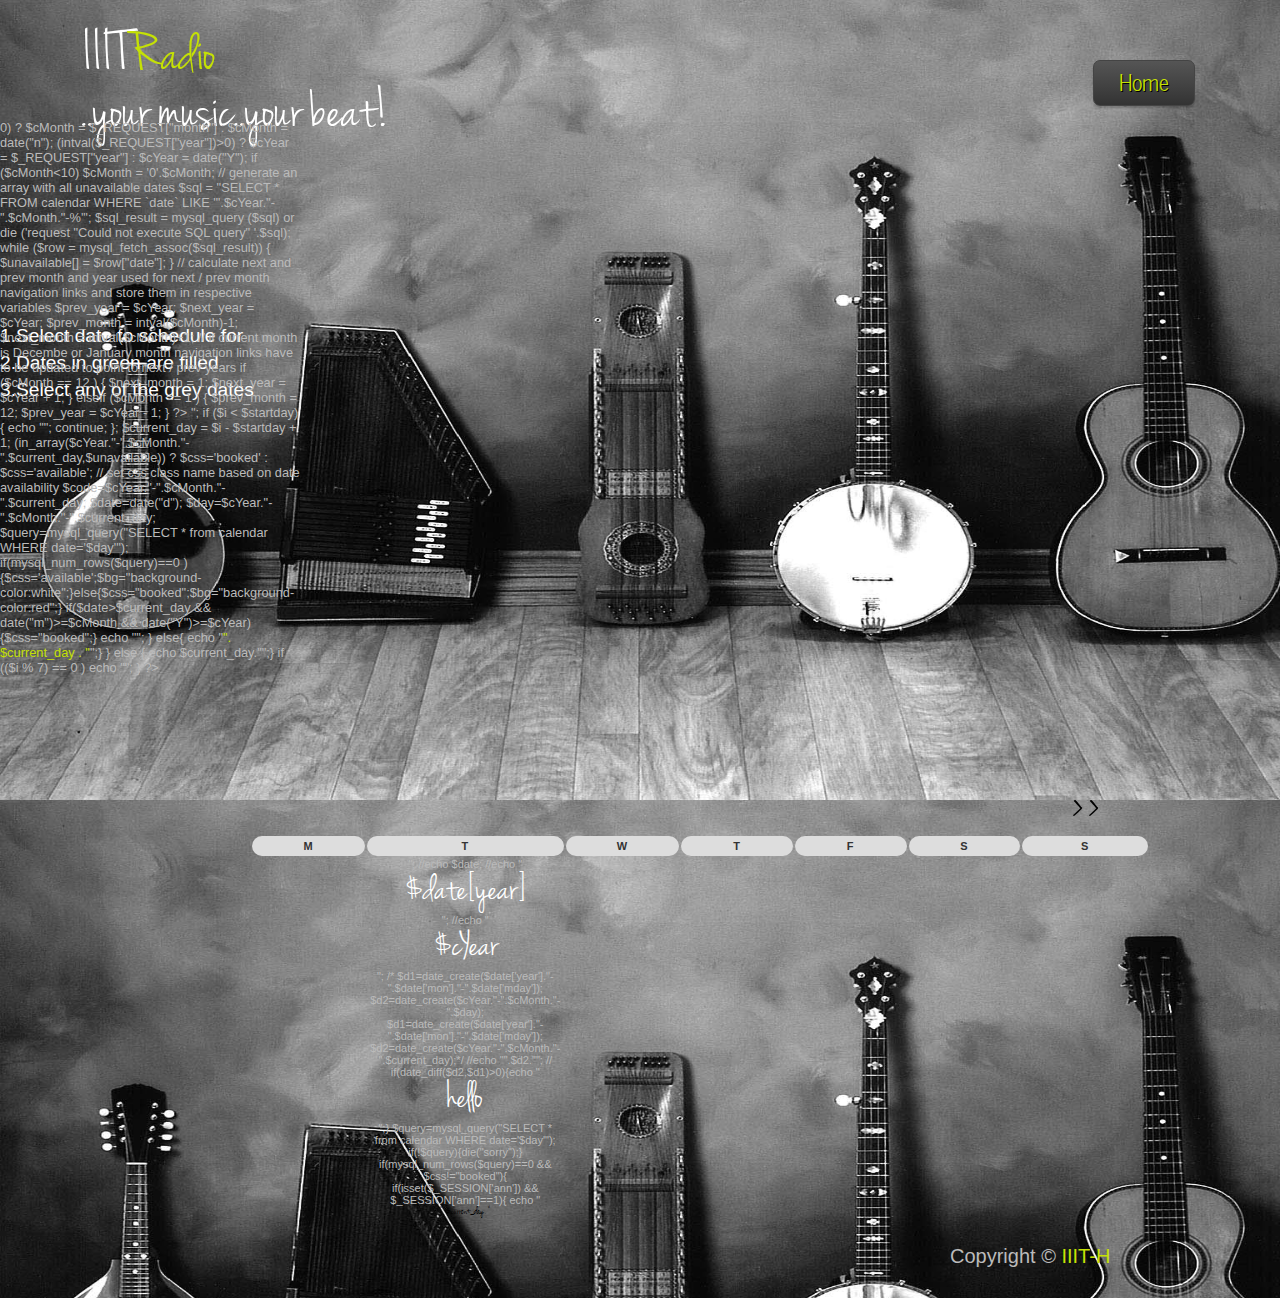
<file: calendar.html>
<!DOCTYPE HTML>
<!--<?php
session_start();
//require("res/config.php");
//if(!isset($_SESSION['user'])){die("Permission denied");}
?>-->

<html xmlns="http://www.w3.org/1999/xhtml">
<head>
<meta http-equiv="Content-Type" content="text/html; charset=utf-8" />
<title>IIIT Radio...</title>
<link href="calendar.css" rel="stylesheet" type="text/css" />
<link href="style.css" rel="stylesheet" type="text/css" />
<meta name="description" content="website description" />
  <meta name="keywords" content="website keywords, website keywords" />
  <meta http-equiv="content-type" content="text/html; charset=UTF-8" />
  <!-- stylesheets -->
  <link href="css/style.css" rel="stylesheet" type="text/css" />
  <link href="css/colour_calendar.css" rel="stylesheet" type="text/css" />
  <!-- modernizr enables HTML5 elements and feature detects -->
  <script type="text/javascript" src="js/modernizr-1.5.min.js"></script>
  <style type="text/css">
  html body ul.sf-menu ul,html body ul.sf-menu ul li { 
  width: 100px;}
  </style>
</head>

<body>
<div id="main">

    <!-- begin header -->
    <header>
      <div id="logo" ><h1 style="margin-left:-1000px;">IIIT<a href="#">Radio</a></br><div style="margin-left:170px;">..your music..your beat!</div></h1></div>
      <nav style="margin-top:-60px;width:100px;margin-right:-80px;">
        <ul class="sf-menu" id="nav"">
          <li class="selected"><a href="indextemp.php">Home</a></li>
          
        </ul>
      </nav>
    </header>
    <!-- end header -->

  </div></br></br>
  <div style="margin-top:150px;">
  <h3>1.Select date to schedule for</h3>
  <h3>2.Dates in green are filled</h3>
  <h3>3.Select any of the grey dates</h3>
  </div>
<div id="Calendar" style="margin-top:-350px;"> </div>
<script language="javascript" src="calendar.js"></script>
<p style="margin-left:950px;margin-top:20px;font-size:20px;">Copyright &copy; <a href="http://iiit.ac.in">IIIT-H</a></p>

</body>
</html>
</file>
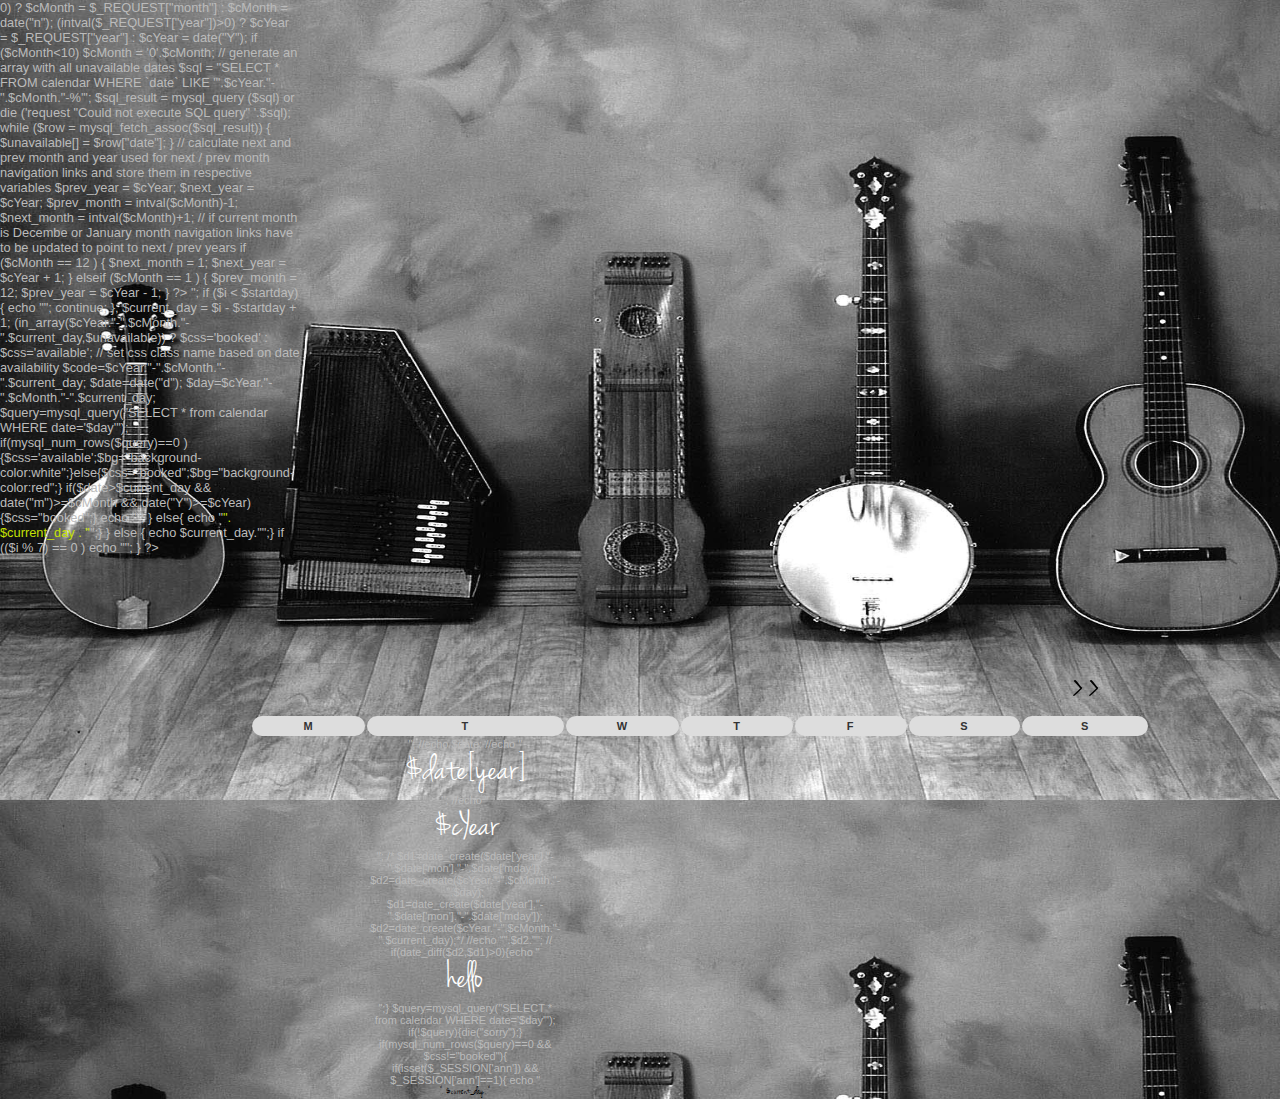
<file: calendar_old.html>
<!DOCTYPE HTML>
<?php

session_start();
require("res/config.php");
?>

<html xmlns="http://www.w3.org/1999/xhtml">
<head>
<meta http-equiv="Content-Type" content="text/html; charset=utf-8" />
<title>Sample calendar page</title>
<link href="calendar.css" rel="stylesheet" type="text/css" />
<link href="style.css" rel="stylesheet" type="text/css" />
</head>

<body>

<div id="Calendar"> </div>
<script language="javascript" src="calendar.js"></script>


</body>
</html>
</file>
<file: templates/calendar_styled/calendar.css>
/*
 * CSS Calendar
 * Tim Wright
 * Chris Coyier
 -----------------------------*/

*                   {margin:0;padding:0;}
body                {font:1em/1.4 Verdana, Arial, Helvetica, sans-serif; 
					 background: url(images/bg.jpg) top center no-repeat #545454;}
body *              {display:inline;}
ol.calendar         {width:52em;margin:0 auto;display:block; min-height: 200px;
					 background: url(images/tl.png) top left no-repeat; padding: 12px 0 0 20px;}
li                  {list-style:none;}
p.link              {text-align:center;display: block;}
h1					{display: block; width: 200px;height:76px;
			         background:url(images/july.png);text-indent:-9999px; margin: 15px auto; }

/*
 * Day styles
 -------------------------*/
li li               {width:6em;height:6em;float:left;margin:.2em; padding:.2em;overflow:auto;
					 background: url(images/day-bg.png) bottom right no-repeat; }

/*
 * Day content (UL/OL & P)
 -------------------------*/
li li p             {font-size:.7em;display:block;}
li li ol            {width:auto;}
li li ul li,
li li ol li         {font-size:.7em;display:block;height:auto;width:auto; background: none;
					 margin:0;padding:.2em 0;float:none;}

/*
 * Holiday class
 -------------------------*/
li li.holiday       {  }

/*
 * Inactive months
 -------------------------*/
li#lastmonth li,
li#nextmonth li     { background: url(images/day-bg-inactive.png);}
</file>
<file: templates/enchanting/style.css>
/*
Design by Free CSS Templates
http://www.freecsstemplates.org
Released for free under a Creative Commons Attribution 2.5 License
*/

body {
	margin: 0;
	padding: 0;
	background: #0F0F0F url(images/img01.jpg) repeat;
	font-family: 'Open Sans Condensed', sans-serif;
	font-size: 16px;
	color: #8A8985;
}

h1, h2, h3 {
	margin: 0;
	padding: 0;
	text-transform: lowercase;
	font-weight: normal;
	color: #7D7764;
}

h1 {
	font-size: 2em;
}

h2 {
	font-size: 2.8em;
}

h3 {
	font-size: 1.6em;
}

p, ul, ol {
	margin-top: 0;
	line-height: 180%;
}

ul, ol {
}

a {
	text-decoration: none;
	color: #648900;
}

a:hover {
}

#wrapper {
	overflow: hidden;
	background: #FFFFFF url(images/img02.jpg) repeat-x left top;
}

.container {
	width: 1000px;
	margin: 0px auto;
}

/* Header */

#header-wrapper {
	overflow: hidden;
	height: 600px;
}

#header {
	width: 960px;
	height: 200px;
	margin: 0 auto;
	padding: 0px 20px;
}

/* Banner */

#banner {
	overflow: hidden;
	height: 400px;
	background: url(images/img04.jpg) no-repeat center bottom;
}

#banner .image-style {
	border: 15px solid #F4F4F4;
}

/* Logo */

#logo {
	overflow: hidden;
	height: 250px;
}

#logo h1, #logo p {
	text-align: center;
}

#logo h1 {
	padding: 50px 0px 0px 0px;
	letter-spacing: -6px;
	text-shadow: 1px 2px 0px #638105;
	text-transform: lowercase;
	font-family: 'Dancing Script', cursive;
	font-size: 100px;
}

#logo p {
	margin-top: -20px;
	padding: 0px 0px 0px 5px;
	letter-spacing: -2px;
	font-size: 30px;
	color: #C7D98E;
}

#logo p a {
	color: #FFFFFF;
}

#logo a {
	border: none;
	background: none;
	text-decoration: none;
	color: #FFFFFF;
}

/* Splash */

#splash {
	overflow: hidden;
	padding: 0px 0px 50px 0px;
	border-bottom: 1px dashed #E7E2DC;
	letter-spacing: -3px;
	text-align: center;
	font-size: 48px;
}

#splash span {
	color: #313131;
}

/* Search */

#search {
	float: right;
	width: 280px;
	height: 60px;
	padding: 20px 0px 0px 0px;
}

#search form {
	height: 41px;
	margin: 0;
	padding: 10px 0 0 20px;
}

#search fieldset {
	margin: 0;
	padding: 0;
	border: none;
}

#search-text {
	width: 170px;
	padding: 6px 5px 2px 5px;
	border: 1px solid #DEDEDE;
	background: #FFFFFF;
	text-transform: lowercase;
	font: normal 11px Arial, Helvetica, sans-serif;
	color: #5D781D;
}

#search-submit {
	width: 50px;
	height: 22px;
	border: none;
	background: #B9B9B9;
	color: #000000;
}

/* Menu */

#menu {
	overflow: hidden;
	height: 52px;
}

#menu ul {
	margin: 0;
	padding: 0px 0px 0px 0px;
	list-style: none;
	line-height: normal;
	text-align: center;
}

#menu li {
	display: inline-block;
}

#menu a {
	display: block;
	padding: 0px 20px;
	line-height: 52px;
	text-decoration: none;
	text-transform: lowercase;
	text-align: center;
	text-transform: uppercase;
	font-size: 16px;
	font-weight: 300;
	color: #FFFFFF;
	border: none;
}

#menu a:hover, #menu .current_page_item a {
	text-decoration: none;
	color: #FFFFFF;
}

#menu .current_page_item a {
}

/* Page */

#page {
	overflow: hidden;
	width: 960px;
	padding: 20px 20px 40px 20px;
	background: #FFFFFF url(images/img04.png) no-repeat center bottom;
}

/* Content */

#content {
	float: left;
	width: 640px;
	padding: 0px 0px 0px 0px;
}

.post {
	overflow: hidden;
}

.post .title {
	padding: 0px 0px 30px 0px;
	letter-spacing: -3px;
}

.post .title a {
	border: none;
	text-transform: lowercase;
	color: #7D7764;
}

.post .meta {
	margin-bottom: 30px;
	padding: 0px;
	text-align: left;
	font-size: 16px;
}

.post .meta .date {
	float: left;
}

.post .meta .posted {
	float: right;
}

.post .meta a {
}

.post .entry {
	padding: 0px 0px 20px 0px;
	padding-bottom: 20px;
	text-align: justify;
}

.links {
	padding-top: 20px;
	margin-bottom: 30px;
}

.more {
	display: block;
	float: left;
	width: 88px;
	height: 25px;
	padding: 2px 0px 0px 0px;
	margin-right: 10px;
	background: url(images/img08.jpg) no-repeat left top;
	text-align: center;
	color: #FFFFFF;
}

.comments {
	display: block;
	float: left;
	width: 88px;
	height: 25px;
	padding: 2px 0px 0px 0px;
	background: url(images/img08.jpg) no-repeat left top;
	text-align: center;
	color: #FFFFFF;
}

/* Sidebar */

#sidebar {
	float: right;
	width: 300px;
	margin: 0px;
	padding: 0px 0px 0px 0px;
	color: #787878;
}

#sidebar h2 {
	padding: 0px 0px 30px 0px;
	letter-spacing: -3px;
}

#sidebar a {
	border: none;
}

#sidebar a:hover {
	text-decoration: underline;
}

/* Calendar */

#calendar {
}

#calendar_wrap {
	padding: 20px;
}

#calendar table {
	width: 100%;
}

#calendar tbody td {
	text-align: center;
}

#calendar #next {
	text-align: right;
}

/* Three Column Footer Content */

#footer-content {
	background: url(images/img04.png) no-repeat center top;
	color: #898989;
}

#footer-bg {
	overflow: hidden;
	padding: 70px 0px;
}

#footer-content h2 {
	margin: 0px;
	padding: 0px 0px 20px 0px;
	letter-spacing: -2px;
	text-shadow: 1px 2px 0px #000000;
	text-transform: lowercase;
	font-size: 36px;
	color: #FFFFFF;
}

#column1 {
	float: left;
	width: 320px;
	margin-right: 20px;
}

#column2 {
	float: left;
	width: 320px;
}

#column3 {
	float: right;
	width: 320px;
}

/* Footer */

#footer {
	height: 100px;
	margin: 0 auto;
	padding: 50px 0px 0px 0px;
	background: url(images/img10.jpg) repeat;
}

#footer p {
	margin: 0;
	padding-top: 10px;
	line-height: normal;
	text-align: center;
	color: #292929;
}

#footer a {
	color: #292929;
}

#marketing {
	overflow: hidden;
	margin-bottom: 30px;
	padding: 20px 0px 10px 0px;
	border-top: 1px solid #E3E3E3;
	border-bottom: 1px solid #E3E3E3;
}

#marketing .text1 {
	float: left;
	margin: 0px;
	padding: 0px;
	letter-spacing: -2px;
	text-transform: lowercase;
	font-size: 34px;
	color: #345E9B;
}

#marketing .text2 {
	float: right;
}

#marketing .text2 a {
	display: block;
	width: 252px;
	height: 38px;
	padding: 15px 0px 0px 0px;
	background: url(images/img07.jpg) no-repeat left top;
	letter-spacing: -2px;
	text-align: center;
	text-transform: lowercase;
	font-size: 30px;
	color: #FFFFFF;
}

.box1 {
	overflow: hidden;
	height: 300px;
	background: url(images/img04.jpg) no-repeat center bottom;
}

.list-style1 {
	margin: 0px;
	padding: 0px;
	list-style: none;
}

.list-style1 li {
	padding: 7px 0px 7px 0px;
	border-top: 1px dashed #E7E2DC;
}

.list-style1 .first {
	padding-top: 0px;
	border-top: none;
}

.list-style2 {
	margin: 0px;
	padding: 0px;
	list-style: none;
}

.list-style2 li {
	padding: 7px 0px 7px 0px;
}

.list-style2 a {
	color: #898989;
}

.list-style2 a:hover {
	color: #FFFFFF;
}

.list-style2 .first {
	padding-top: 0px;
	background: none;
}

/* Banner */

#banner {
	overflow: hidden;
	height: 450px;
	background: url(images/img04.png) no-repeat center bottom;
}

/* Three Column Content */

#three-column {
	overflow: hidden;
	padding: 10px 0px 50px 0px;
}

#three-column #tbox1 {
	float: left;
	width: 320px;
	margin-right: 20px;
}

#three-column #tbox2 {
	float: left;
	width: 320px;
}

#three-column #tbox3 {
	float: right;
	width: 320px;
}

.box-style {
	background: #191919 url(images/img05.jpg) repeat;
}

.box-style h2 {
	padding: 10px 0px;
	letter-spacing: -1px;
	font-size: 28px;
	color: #FFFFFF;
}

.box-style .image {
	width: 320px;
}

.box-style .arrow {
	background: url(images/img06.png) no-repeat right top;
}

.box-style .content {
	overflow: hidden;
	width: 280px;
	padding: 20px;
}
</file>
<file: templates/photoartwork2/photoartwork2_reverse/css/style.css>
@font-face { 
  font-family: Jenna Sue; 
    src: url('../fonts/JennaSue-webfont.eot'); 
    src: local("Jenna Sue"), url('../fonts/JennaSue-webfont.ttf'); 
} 

@font-face { 
  font-family: News Cycle; 
    src: url('../fonts/NewsCycle-Regular.eot'); 
    src: local("News Cycle"), url('../fonts/NewsCycle-Regular.ttf'); 
} 

html { 
  height: 100%;}

* { 
  margin: 0; 
  padding: 0;}

/* tell the browser to render HTML 5 elements as block */
article, aside, figure, footer, header, hgroup, nav, section { 
  display:block;}

body { 
  font: normal .80em arial, sans-serif;}

p { 
  padding: 0 0 25px 0;
  line-height: 1.7em;}

img { 
  border: 0;}

h1, h2, h3, h4, h5, h6 { 
  font: normal 350% 'Jenna Sue', arial, sans-serif;
  margin: 0 0 5px 0;
  padding: 0;}

h2 { 
  font: normal 170% 'Jenna Sue', arial, sans-serif;
  margin: 0;
  padding: 0 0 8px 0;}

h3 { 
  font: normal 150% arial, sans-serif;}

h4, h5, h6 { 
  margin: 0;
  padding: 0 0 5px 0;
  font: normal 110% arial, sans-serif;
  line-height: 1.5em;}

h5, h6 { 
  font: italic 95% arial, sans-serif;
  padding-bottom: 15px;}

a, a:hover { 
  outline: none;
  text-decoration: none;}

a:hover { 
  text-decoration: none;}

ul { 
  margin: 2px 0 22px 17px;}

ul li { 
  list-style-type: circle;
  margin: 0 0 0 0; 
  padding: 0 0 4px 5px;}

ol { 
  margin: 8px 0 22px 20px;}

ol li { 
  margin: 0 0 11px 0;}

#main, #header, #logo, #menubar, #site_content, #footer { 
  margin-left: auto; 
  margin-right: auto;}

#main { 
  width: 950px;
  margin: 20px auto;}

header { 
  width: 950px;
  height: 105px;}

#logo { 
  width: 950px;
  float: left;
  height: 100px;
  background: transparent;
  padding: 0;}

#logo h1 { 
  font: normal 450% 'Jenna Sue', arial, sans-serif;
  padding: 6px 0 0 20px;}

#logo h1 a:hover { 
  text-decoration: none;}

#site_content { 
  width: 950px;
  overflow: hidden;
  margin: 4px auto 0 auto;
  padding: 0;}

#left_content { 
  float: left;
  text-align: justify;
  width: 444px;
  padding: 20px 0 5px 25px;
  margin: 0;}

#left_content ul { 
  margin: 2px 0 22px 0px;}

#left_content ul li { 
  list-style-type: none;
  margin: 0 0 0 0; 
  padding: 2px 0 2px 28px;
  line-height: 1.5em;}

#right_content { 
  float: right;
  width: 450px;
  padding: 0;
  min-height: 450px;}

#right_content img { 
  float: left;}

footer { 
  height: 54px;
  width: 930px;
  float: right;
  margin: 20px auto 20px auto;
  padding: 0px 20px 0 0;
  border-radius: 7px 7px 7px 7px;
  -moz-border-radius: 7px 7px 7px 7px;
  -webkit-border: 7px 7px 7px 7px;
  font: 160% 'News Cycle', arial, sans-serif;
  text-align: right;}

footer p { 
  padding: 0 0 10px 0;}

footer a, footer a:hover {
  text-decoration: none;}

/* styling for the slideshow on the homepage */
ul.slideshow {
  width: 950px;
  height: 450px;
  overflow: hidden;
  position: relative;
  margin: 0;
  padding: 0;}
  
ul.slideshow li {
  position: absolute;
  margin: 0;
  padding: 0;
  left: 0;
  right: 0;
  list-style: none;}
 
ul.slideshow li.show {
  z-index: 500;}
 
ul img {
  border: none;}
 
#slideshow-caption {
  width: 950px;
  height: 90px;
  position: absolute;
  bottom: 0;
  left: 0; 
  z-index: 500;}
 
#slideshow-caption .slideshow-caption-container {
  padding: 20px 25px 0 25px;   
  z-index: 1000;}
 
#slideshow-caption p {
  padding: 0;
  font: normal 130% arial, sans-serif;}

/* form styling */
.form_settings { 
  margin: 0;}

.form_settings p { 
  padding: 0 0 10px 0;}

.form_settings span { 
  padding: 5px 0; 
  float: left; 
  width: 170px; 
  text-align: left;}
  
.form_settings input, .form_settings textarea { 
  padding: 4px; 
  width: 252px; 
  font: 100% 'trebuchet ms', arial, sans-serif;
  border: 0;
  border-bottom: 1px solid; 
  background: transparent;}
  
.form_settings .submit { 
  font: 220% 'Jenna Sue', arial, sans-serif; 
  border: 0; 
  width: 100px; 
  margin: 0 0 0 162px; 
  height: 33px;
  padding: 2px 0 3px 0;
  cursor: pointer; 
  border-radius: 6px 6px 6px 6px;
  -webkit-border-radius: 6px 6px 6px 6px;
  -moz-border-radius: 6px 6px 6px 6px;}

.form_settings textarea, .form_settings select { 
  font: 100% 'trebuchet ms', arial, sans-serif; 
  border: 1px solid; 
  border-radius: 6px 6px 6px 6px;
  -webkit-border-radius: 6px 6px 6px 6px;
  -moz-border-radius: 6px 6px 6px 6px;
  width: 250px;
  overflow: auto;}

.form_settings select { 
  width: 304px;}

.form_settings .checkbox { 
  margin: 4px 0; 
  padding: 0; 
  width: 14px;
  border: 0;
  background: none;}

/* styling for the blog page */
#blog_container h4 {
  font: normal 300% 'Jenna Sue', arial, sans-serif;
  margin: 0 0 15px 0;
  padding: 5px 0;}

#blog_container h4.select {
  width: 475px;}

.blog {
  background: url(../images/calendar.png) no-repeat;
  width: 54px;
  height: 46px;
  float: left;
  margin: 0 15px 0 0;}

.blog h2 {
  font: bold 90% arial, sans-serif;
  text-shadow: none;
  text-align: center;
  margin: 0;
  padding: 4px 0 0 0;}
  
.blog h3 {
  font: 140% arial, sans-serif;
  text-shadow: none;
  margin: 0;
  text-align: center;
  padding: -10px 0 0 0;}
  
#blog_text {
  padding: 20px;
  overflow: auto;
  height: 100%;}

#blog_text h1 {
  font: normal 300% 'Jenna Sue', arial, sans-serif;;
  margin: 0 0 15px 0;
  padding: 5px 0;}

/* stylesheet for sooperFish by www.sooperthemes.com -- author: jurriaan roelofs */
html body ul.sf-menu ul,html body ul.sf-menu ul li { 
  width: 180px;}

html body ul.sf-menu ul ul { 
  margin: 0 0 0 180px;}

ul.sf-menu,ul.sf-menu * { 
  margin: 0;
  padding: 0;}

ul.sf-menu { 
  display: block;
  position: relative;}
  
ul.sf-menu li { 
  display: block;
  list-style: none;
  float: left;
  position: relative;}
  
ul.sf-menu li:hover { 
  visibility: inherit; /* fixes IE7 'sticky bug' */ }

ul.sf-menu a { 
  display: block;
  position: relative;}
  
ul.sf-menu ul { 
  position: absolute;
  left: 0;
  width: 150px; 
  top: auto;
  left: -999999px;}
  
ul.sf-menu ul a { 
  zoom: 1; /* IE6/7 fix */ }

ul.sf-menu ul li { 
  float: left; /* Must always be floated otherwise there will be a rogue 1px margin-bottom in IE6/7 */
  width: 150px;}
  
ul.sf-menu ul ul { 
  top: 0;
  margin: 0 0 0 150px;}

ul.sf-menu li:hover ul,ul.sf-menu li:focus ul,ul.sf-menu li.sf-hover ul, 
ul.sf-menu ul li:hover ul,ul.sf-menu ul li:focus ul,ul.sf-menu ul li.sf-hover ul,
ul.sf-menu ul ul li:hover ul,ul.sf-menu ul ul li:focus ul,ul.sf-menu ul ul li.sf-hover ul,
ul.sf-menu ul ul ul li:hover ul,ul.sf-menu ul ul ul li:focus ul,ul.sf-menu ul ul ul li.sf-hover ul { 
  left: auto;}
  
ul.sf-menu li:hover ul ul,ul.sf-menu li:focus ul ul,ul.sf-menu li.sf-hover ul ul,
ul.sf-menu ul li:hover ul ul,ul.sf-menu ul li:focus ul ul,ul.sf-menu ul li.sf-hover ul ul,
ul.sf-menu ul ul li:hover ul ul,ul.sf-menu ul ul li:focus ul ul,ul.sf-menu ul ul li.sf-hover ul ul,
ul.sf-menu ul ul ul li:hover ul ul,ul.sf-menu ul ul ul li:focus ul ul,ul.sf-menu ul ul ul li.sf-hover ul ul { 
  left: -999999px;}

/* autoArrows CSS */
span.sf-arrow { 
  width: 7px;
  height: 7px;
  position: absolute;
  top: 20px;
  right: 5px;
  display: block;
  overflow: hidden; /* making sure IE6 doesn't overflow and expand the box */
  font-size: 1px;
}

ul ul span.sf-arrow { 
  right: 5px;
  top: 20px;
  background-position: 0 100%;
}

/* theming the menu */
nav { 
  height: 44px;
  width: 950px;
  float: right;
  margin: -20px auto 20px auto;
  border-radius: 7px 7px 7px 7px;
  -moz-border-radius: 7px 7px 7px 7px;
  -webkit-border: 7px 7px 7px 7px;} 

/* Theming the menu */
ul#nav { 
  float: left;
}

ul#nav ul { 
  padding-bottom: 15px;
}

ul#nav li a { 
  padding: 3px 25px 6px 25px;
  font: 170% 'News Cycle', arial, sans-serif;
  text-decoration: none;
  margin-right: 2px;
}
</file>
<file: templates/photoartwork2/photoartwork2_reverse/css/colour.css>
/* dark theme */
body { 
  background: #282828 url(../images/dark.png);
  color: #BBB;}

h2, h6 { 
  color: #07E5F9;}

a, a:hover { 
  color: #C5E105;}

#site_content { 
  background: #333;}

#left_content ul li { 
  background: url(../images/dark_bullet.png) no-repeat left center;}

nav, footer {
  background: #444; /* Show a solid color for older browsers */
  background: -moz-linear-gradient(#555, #333);
  background: -o-linear-gradient(#555, #333);
  background: -webkit-linear-gradient(#555, #333);
  -webkit-box-shadow: rgba(0, 0, 0, 0.2) 0px 2px 2px;
  -moz-box-shadow: rgba(0, 0, 0, 0.2) 0px 2px 2px;
  box-shadow: rgba(0, 0, 0, 0.2) 0px 2px 2px;
  border: 1px solid #444;}

footer { 
  color: #AAA;
  text-shadow: 1px 1px #000;}

footer a:hover {
  color: #AAA;}

#slideshow-caption {
  color: #FFF;
  background: #151515;}
 
.form_settings .submit { 
  background: #444;
  text-shadow: 1px 1px #000;
  color: #FFF;}

.form_settings input, .form_settings textarea, .form_settings select { 
  border-color: #777;}

#blog_container h4.select {
  background: url(../images/dark_blog.png) no-repeat right top;}

.blog h3 {
  color: #111;}
  
#blog_text {
  background: #444;
  color: #EEE;}

ul#nav li a {
  text-shadow: 1px 1px #000;
  color: #FFF;}

ul#nav ul { 
  background: #222;}

ul#nav ul li a { 
  color: #FFF;}

ul#nav li.selected a, ul#nav li a:hover, ul#nav ul li a:hover, ul#nav ul li a:focus, ul#nav li.selected ul a:hover { 
  color: #C5E105;}

a.thumb, ul.thumbs li.selected a.thumb {
  background: #FFF;}
  
div.pagination a, div.pagination span.current, div.pagination span.ellipsis {
  background: #444;
  color: #AAA;}
  
div.pagination a:hover {
  background: #EEE;
  color: #111;}
  
div.pagination span.current {
  background: #444;
  color: #FFF;}

h1, h3, h4, h5, a:hover, #logo h1, #logo h1 a:hover, 
footer a, #slideshow-caption p, .form_settings input, .form_settings textarea,
#blog_container h4, .blog h2, ul#nav li.selected ul a, div.image-title { 
  color: #FFF;}

div.navigation a.prev {
  background: url(../images/prev_arrow_white.gif) no-repeat left;}
  
div.navigation a.next {
  background: url(../images/next_arrow_white.gif) no-repeat right;}

span.sf-arrow { 
  background: url(../images/arrows-white.png) no-repeat 0 0;
}
</file>
<file: css/style.css>
@font-face { 
  font-family: Jenna Sue; 
    src: url('../fonts/JennaSue-webfont.eot'); 
    src: local("Jenna Sue"), url('../fonts/JennaSue-webfont.ttf'); 
} 

@font-face { 
  font-family: News Cycle; 
    src: url('../fonts/NewsCycle-Regular.eot'); 
    src: local("News Cycle"), url('../fonts/NewsCycle-Regular.ttf'); 
} 

html { 
  height: 100%;}

* { 
  margin: 0; 
  padding: 0;}

/* tell the browser to render HTML 5 elements as block */
article, aside, figure, footer, header, hgroup, nav, section { 
  display:block;}

body { 
  font: normal .80em arial, sans-serif;}

p { 
  padding: 0 0 25px 0;
  line-height: 1.7em;}

img { 
  border: 0;}

h1, h2, h3, h4, h5, h6 { 
  font: normal 350% 'Jenna Sue', arial, sans-serif;
  margin: 0 0 5px 0;
  padding: 0;}

h2 { 
  font: normal 170% 'Jenna Sue', arial, sans-serif;
  margin: 0;
  padding: 0 0 8px 0;}

h3 { 
  font: normal 150% arial, sans-serif;}

h4, h5, h6 { 
  margin: 0;
  padding: 0 0 5px 0;
  font: normal 110% arial, sans-serif;
  line-height: 1.5em;}

h5, h6 { 
  font: italic 95% arial, sans-serif;
  padding-bottom: 15px;}

a, a:hover { 
  outline: none;
  text-decoration: none;}

a:hover { 
  text-decoration: none;}

ul { 
  margin: 2px 0 22px 17px;}

ul li { 
  list-style-type: circle;
  margin: 0 0 0 0; 
  padding: 0 0 4px 5px;}

ol { 
  margin: 8px 0 22px 20px;}

ol li { 
  margin: 0 0 11px 0;}

#main, #header, #logo, #menubar, #site_content, #footer { 
  margin-left: auto; 
  margin-right: auto;}

#main { 
  width: 950px;
  margin: 20px auto;}

header { 
  width: 950px;
  height: 105px;}

#logo { 
  width: 950px;
  float: left;
  height: 100px;
  background: transparent;
  padding: 0;}

#logo h1 { 
  font: normal 450% 'Jenna Sue', arial, sans-serif;
  padding: 6px 0 0 20px;}

#logo h1 a:hover { 
  text-decoration: none;}

#site_content { 
  width: 950px;
  overflow: hidden;
  margin: 4px auto 0 auto;
  padding: 0;}

#left_content { 
  float: left;
  text-align: justify;
  width: 444px;
  padding: 20px 0 5px 25px;
  margin: 0;}

#left_content ul { 
  margin: 2px 0 22px 0px;}

#left_content ul li { 
  list-style-type: none;
  margin: 0 0 0 0; 
  padding: 2px 0 2px 28px;
  line-height: 1.5em;}

#right_content { 
  float: right;
  width: 450px;
  padding: 0;
  min-height: 450px;}

#right_content img { 
  float: left;}

footer { 
  height: 54px;
  width: 930px;
  float: right;
  margin: 20px auto 20px auto;
  padding: 0px 20px 0 0;
  border-radius: 7px 7px 7px 7px;
  -moz-border-radius: 7px 7px 7px 7px;
  -webkit-border: 7px 7px 7px 7px;
  font: 160% 'News Cycle', arial, sans-serif;
  text-align: right;}

footer p { 
  padding: 0 0 10px 0;}

footer a, footer a:hover {
  text-decoration: none;}

/* styling for the slideshow on the homepage */
ul.slideshow {
  width: 950px;
  height: 450px;
  overflow: hidden;
  position: relative;
  margin: 0;
  padding: 0;}
  
ul.slideshow li {
  position: absolute;
  margin: 0;
  padding: 0;
  left: 0;
  right: 0;
  list-style: none;}
 
ul.slideshow li.show {
  z-index: 500;}
 
ul img {
  border: none;}
 
#slideshow-caption {
  width: 950px;
  height: 90px;
  position: absolute;
  bottom: 0;
  left: 0; 
  z-index: 500;}
 
#slideshow-caption .slideshow-caption-container {
  padding: 20px 25px 0 25px;   
  z-index: 1000;}
 
#slideshow-caption p {
  padding: 0;
  font: normal 130% arial, sans-serif;}

/* form styling */
.form_settings { 
  margin: 0;}

.form_settings p { 
  padding: 0 0 10px 0;}

.form_settings span { 
  padding: 5px 0; 
  float: left; 
  width: 170px; 
  text-align: left;}
  
.form_settings input, .form_settings textarea { 
  padding: 4px; 
  width: 252px; 
  font: 100% 'trebuchet ms', arial, sans-serif;
  border: 0;
  border-bottom: 1px solid; 
  background: transparent;}
  
.form_settings .submit { 
  font: 220% 'Jenna Sue', arial, sans-serif; 
  border: 0; 
  width: 100px; 
  margin: 0 0 0 162px; 
  height: 33px;
  padding: 2px 0 3px 0;
  cursor: pointer; 
  border-radius: 6px 6px 6px 6px;
  -webkit-border-radius: 6px 6px 6px 6px;
  -moz-border-radius: 6px 6px 6px 6px;}

.form_settings textarea, .form_settings select { 
  font: 100% 'trebuchet ms', arial, sans-serif; 
  border: 1px solid; 
  border-radius: 6px 6px 6px 6px;
  -webkit-border-radius: 6px 6px 6px 6px;
  -moz-border-radius: 6px 6px 6px 6px;
  width: 250px;
  overflow: auto;}

.form_settings select { 
  width: 304px;}

.form_settings .checkbox { 
  margin: 4px 0; 
  padding: 0; 
  width: 14px;
  border: 0;
  background: none;}

/* styling for the blog page */
#blog_container h4 {
  font: normal 300% 'Jenna Sue', arial, sans-serif;
  margin: 0 0 15px 0;
  padding: 5px 0;}

#blog_container h4.select {
  width: 475px;}

.blog {
  background: url(../images/calendar.png) no-repeat;
  width: 54px;
  height: 46px;
  float: left;
  margin: 0 15px 0 0;}

.blog h2 {
  font: bold 90% arial, sans-serif;
  text-shadow: none;
  text-align: center;
  margin: 0;
  padding: 4px 0 0 0;}
  
.blog h3 {
  font: 140% arial, sans-serif;
  text-shadow: none;
  margin: 0;
  text-align: center;
  padding: -10px 0 0 0;}
  
#blog_text {
  padding: 20px;
  overflow: auto;
  height: 100%;}

#blog_text h1 {
  font: normal 300% 'Jenna Sue', arial, sans-serif;;
  margin: 0 0 15px 0;
  padding: 5px 0;}

/* stylesheet for sooperFish by www.sooperthemes.com -- author: jurriaan roelofs */
html body ul.sf-menu ul,html body ul.sf-menu ul li { 
  width: 180px;}

html body ul.sf-menu ul ul { 
  margin: 0 0 0 180px;}

ul.sf-menu,ul.sf-menu * { 
  margin: 0;
  padding: 0;}

ul.sf-menu { 
  display: block;
  position: relative;}
  
ul.sf-menu li { 
  display: block;
  list-style: none;
  float: left;
  position: relative;}
  
ul.sf-menu li:hover { 
  visibility: inherit; /* fixes IE7 'sticky bug' */ }

ul.sf-menu a { 
  display: block;
  position: relative;}
  
ul.sf-menu ul { 
  position: absolute;
  left: 0;
  width: 150px; 
  top: auto;
  left: -999999px;}
  
ul.sf-menu ul a { 
  zoom: 1; /* IE6/7 fix */ }

ul.sf-menu ul li { 
  float: left; /* Must always be floated otherwise there will be a rogue 1px margin-bottom in IE6/7 */
  width: 150px;}
  
ul.sf-menu ul ul { 
  top: 0;
  margin: 0 0 0 150px;}

ul.sf-menu li:hover ul,ul.sf-menu li:focus ul,ul.sf-menu li.sf-hover ul, 
ul.sf-menu ul li:hover ul,ul.sf-menu ul li:focus ul,ul.sf-menu ul li.sf-hover ul,
ul.sf-menu ul ul li:hover ul,ul.sf-menu ul ul li:focus ul,ul.sf-menu ul ul li.sf-hover ul,
ul.sf-menu ul ul ul li:hover ul,ul.sf-menu ul ul ul li:focus ul,ul.sf-menu ul ul ul li.sf-hover ul { 
  left: auto;}
  
ul.sf-menu li:hover ul ul,ul.sf-menu li:focus ul ul,ul.sf-menu li.sf-hover ul ul,
ul.sf-menu ul li:hover ul ul,ul.sf-menu ul li:focus ul ul,ul.sf-menu ul li.sf-hover ul ul,
ul.sf-menu ul ul li:hover ul ul,ul.sf-menu ul ul li:focus ul ul,ul.sf-menu ul ul li.sf-hover ul ul,
ul.sf-menu ul ul ul li:hover ul ul,ul.sf-menu ul ul ul li:focus ul ul,ul.sf-menu ul ul ul li.sf-hover ul ul { 
  left: -999999px;}

/* autoArrows CSS */
span.sf-arrow { 
  width: 7px;
  height: 7px;
  position: absolute;
  top: 20px;
  right: 5px;
  display: block;
  overflow: hidden; /* making sure IE6 doesn't overflow and expand the box */
  font-size: 1px;
}

ul ul span.sf-arrow { 
  right: 5px;
  top: 20px;
  background-position: 0 100%;
}

/* theming the menu */
nav { 
  height: 44px;
  width: 950px;
  float: right;
  margin: -20px auto 20px auto;
  border-radius: 7px 7px 7px 7px;
  -moz-border-radius: 7px 7px 7px 7px;
  -webkit-border: 7px 7px 7px 7px;} 

/* Theming the menu */
ul#nav { 
  float: left;
}

ul#nav ul { 
  padding-bottom: 15px;
}

ul#nav li a { 
  padding: 3px 25px 6px 25px;
  font: 170% 'News Cycle', arial, sans-serif;
  text-decoration: none;
  margin-right: 2px;
}
</file>
<file: css/colour.css>
/* dark theme */
body { 
  background: #282828 url(../images/instruments.jpg);
  background-size:1500px 800px;
  color: #BBB;}

h2, h6 { 
  color: #07E5F9;}

a, a:hover { 
  color: #C5E105;}

#site_contenti { 
  background: #333;}

#left_content ul li { 
  background: url(../images/dark_bullet.png) no-repeat left center;}

nav, footer {
  background: #444; /* Show a solid color for older browsers */
  background: -moz-linear-gradient(#555, #333);
  background: -o-linear-gradient(#555, #333);
  background: -webkit-linear-gradient(#555, #333);
  -webkit-box-shadow: rgba(0, 0, 0, 0.2) 0px 2px 2px;
  -moz-box-shadow: rgba(0, 0, 0, 0.2) 0px 2px 2px;
  box-shadow: rgba(0, 0, 0, 0.2) 0px 2px 2px;
  border: 1px solid #444;}

footer { 
  color: #AAA;
  text-shadow: 1px 1px #000;}

footer a:hover {
  color: #AAA;}

#slideshow-caption {
  color: #FFF;
  background: #151515;}
 
.form_settings .submit { 
  background: #444;
  text-shadow: 1px 1px #000;
  color: #FFF;}

.form_settings input, .form_settings textarea, .form_settings select { 
  border-color: #777;}

#blog_container h4.select {
  background: url(../images/dark_blog.png) no-repeat right top;}

.blog h3 {
  color: #111;}
  
#blog_text {
  background: #444;
  color: #EEE;}

ul#nav li a {
  text-shadow: 1px 1px #000;
  color: #FFF;}

ul#nav ul { 
  background: #222;}

ul#nav ul li a { 
  color: #FFF;}

ul#nav li.selected a, ul#nav li a:hover, ul#nav ul li a:hover, ul#nav ul li a:focus, ul#nav li.selected ul a:hover { 
  color: #C5E105;}

a.thumb, ul.thumbs li.selected a.thumb {
  background: #FFF;}
  
div.pagination a, div.pagination span.current, div.pagination span.ellipsis {
  background: #444;
  color: #AAA;}
  
div.pagination a:hover {
  background: #EEE;
  color: #111;}
  
div.pagination span.current {
  background: #444;
  color: #FFF;}

h1, h3, h4, h5, a:hover, #logo h1, #logo h1 a:hover, 
footer a, #slideshow-caption p, .form_settings input, .form_settings textarea,
#blog_container h4, .blog h2, ul#nav li.selected ul a, div.image-title { 
  color: #FFF;}

div.navigation a.prev {
  background: url(../images/prev_arrow_white.gif) no-repeat left;}
  
div.navigation a.next {
  background: url(../images/next_arrow_white.gif) no-repeat right;}

span.sf-arrow { 
  background: url(../images/arrows-white.png) no-repeat 0 0;
}
</file>
<file: calendar.css>
#Calendar {
	width:300px;	
}

#Calendar td {
	font-family:Arial, Helvetica, sans-serif;
	font-size:11px;
	border-radius:100%;
}
#Calendar td :hover{
	
	font-weight:bold;
	
	}

#Calendar .cMonth {
	font-weight:bold;
	text-align:center;
	border-radius:30px;
}

#Calendar .wDays {
	width: 250px;

height: 10px;

background-color:#ddd;

color: #333;

padding:4px 0;

text-align:center;

text-transform:uppercase;

letter-spacing:1px;
border-radius:30px;
font-weight:bold;
}

#Calendar .mNav {
	font-weight:bold;
	text-align:center;
	background-color:grey;
	border-radius:30px;
	font: normal 450% 'Jenna Sue', arial, sans-serif;
}

#Calendar table td a {
	text-decoration:none;
	color:#000;
	border-radius:20px;
	display:block;
	font: normal 100% 'Jenna Sue', arial, sans-serif;
	
}

#Calendar table td a:hover {
	text-decoration:underline;
	display:block;
	font: normal 100% 'Jenna Sue', arial, sans-serif;
	}


#Calendar .available {
	background-color:#9EA49A;
color:#333;
font-size:11px;
font-weight:bold;;
font-size:11px;
font-weight:bold;
border-radius:30px;
font: normal 450% 'Jenna Sue', arial, sans-serif;
}
#Calendar .available:hover {
	background-color:grey;
color:#333;
font-size:11px;
font-weight:bold;;
font-size:11px;
font: normal 450% 'Jenna Sue', arial, sans-serif;
border-radius:30px;

}

#Calendar .booked {
	text-align:center;
	background-color:#9EE362;
	color:#FFF;
	border-radius:30px;
font: normal 450% 'Jenna Sue', arial, sans-serif;
	}
</file>
<file: style.css>
body
{
background: url('');
background-size:1400px;
}
h1
{
text-align:center;
}
.radio
{
margin-left:280px;
margin-right:auto;
position:relative;
height:640px;
height:640px;
width:770px;
}
div.topnav
{
margin-top:10px;
width:1350px;
height:70px;
}
div.topnav > a
{font-family:"Trebuchet MS", Helvetica, sans-serif;
top:0px;
position:relative;
margin-left:1100px;
color:#DCDCDC;
text-decoration:none;
font-weight:bold;
font-size:25px;
}
div.topnav > a:hover
{
color:grey;
}
.tab
{
margin-top:100px;
margin-left:250px;
text-align:center;
}
.tab > td
{
width:100;
height:100;
}
</file>
<file: css/colour_calendar.css>
/* dark theme */
body { 
  background: #282828 url(../images/instruments.jpg);
  background-size:1500px 800px;
  color: #BBB;}

h2, h6 { 
  color: #07E5F9;}

a, a:hover { 
  color: #C5E105;}

#site_content { 
  background: #333;}

#left_content ul li { 
  background: url(../images/dark_bullet.png) no-repeat left center;}

nav, footer {
  background: #444; /* Show a solid color for older browsers */
  background: -moz-linear-gradient(#555, #333);
  background: -o-linear-gradient(#555, #333);
  background: -webkit-linear-gradient(#555, #333);
  -webkit-box-shadow: rgba(0, 0, 0, 0.2) 0px 2px 2px;
  -moz-box-shadow: rgba(0, 0, 0, 0.2) 0px 2px 2px;
  box-shadow: rgba(0, 0, 0, 0.2) 0px 2px 2px;
  border: 1px solid #444;}

footer { 
  color: #AAA;
  text-shadow: 1px 1px #000;}

footer a:hover {
  color: #AAA;}

#slideshow-caption {
  color: #FFF;
  background: #151515;}
 
.form_settings .submit { 
  background: #444;
  text-shadow: 1px 1px #000;
  color: #FFF;
  }

.form_settings input, .form_settings textarea, .form_settings select { 
  border-color: #777;}


#blog_container h4.select {
  background: url(../images/dark_blog.png) no-repeat right top;}

.blog h3 {
  color: #111;}
  
#blog_text {
  background: #444;
  color: #EEE;}

ul#nav li a {
  text-shadow: 1px 1px #000;
  color: #FFF;}

ul#nav ul { 
  background: #222;}

ul#nav ul li a { 
  color: #FFF;}

ul#nav li.selected a, ul#nav li a:hover, ul#nav ul li a:hover, ul#nav ul li a:focus, ul#nav li.selected ul a:hover { 
  color: #C5E105;}

a.thumb, ul.thumbs li.selected a.thumb {
  background: #FFF;}
  
div.pagination a, div.pagination span.current, div.pagination span.ellipsis {
  background: #444;
  color: #AAA;}
  
div.pagination a:hover {
  background: #EEE;
  color: #111;}
  
div.pagination span.current {
  background: #444;
  color: #FFF;}

h1, h3, h4, h5, a:hover, #logo h1, #logo h1 a:hover, 
footer a, #slideshow-caption p, .form_settings input, .form_settings textarea,
#blog_container h4, .blog h2, ul#nav li.selected ul a, div.image-title { 
  color: #FFF;}

div.navigation a.prev {
  background: url(../images/prev_arrow_white.gif) no-repeat left;}
  
div.navigation a.next {
  background: url(../images/next_arrow_white.gif) no-repeat right;}

span.sf-arrow { 
  background: url(../images/arrows-white.png) no-repeat 0 0;
}
</file>
